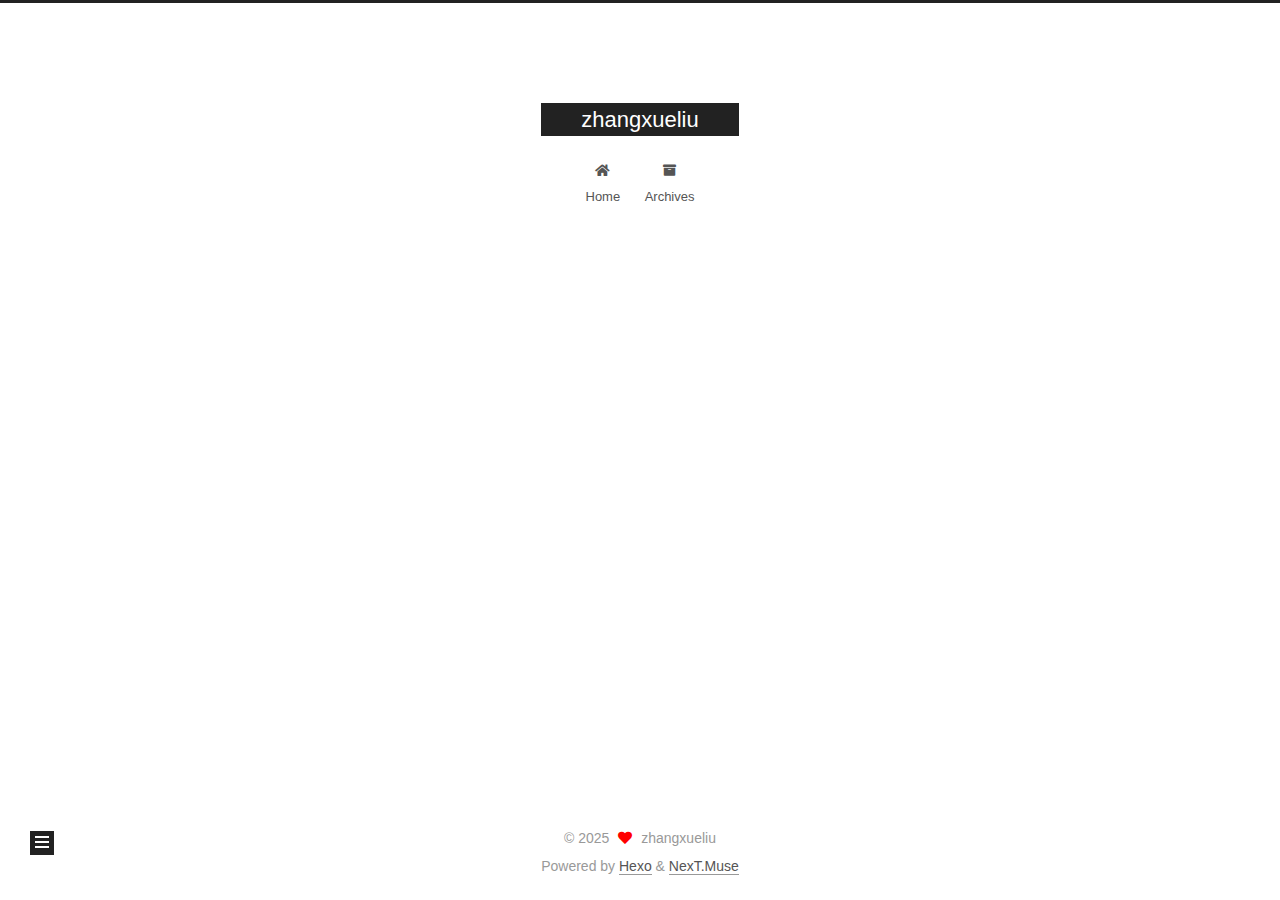
<file: about/index.html>
<!DOCTYPE html>
<html lang="en">
<head>
  <meta charset="UTF-8">
<meta name="viewport" content="width=device-width, initial-scale=1, maximum-scale=2">
<meta name="theme-color" content="#222">
<meta name="generator" content="Hexo 7.3.0">
  <link rel="apple-touch-icon" sizes="180x180" href="/images/apple-touch-icon-next.png">
  <link rel="icon" type="image/png" sizes="32x32" href="/images/favicon-32x32-next.png">
  <link rel="icon" type="image/png" sizes="16x16" href="/images/favicon-16x16-next.png">
  <link rel="mask-icon" href="/images/logo.svg" color="#222">

<link rel="stylesheet" href="/css/main.css">


<link rel="stylesheet" href="/lib/font-awesome/css/all.min.css">

<script id="hexo-configurations">
    var NexT = window.NexT || {};
    var CONFIG = {"hostname":"example.com","root":"/","scheme":"Muse","version":"7.8.0","exturl":false,"sidebar":{"position":"left","display":"post","padding":18,"offset":12,"onmobile":false},"copycode":{"enable":false,"show_result":false,"style":null},"back2top":{"enable":true,"sidebar":false,"scrollpercent":false},"bookmark":{"enable":false,"color":"#222","save":"auto"},"fancybox":false,"mediumzoom":false,"lazyload":false,"pangu":false,"comments":{"style":"tabs","active":null,"storage":true,"lazyload":false,"nav":null},"algolia":{"hits":{"per_page":10},"labels":{"input_placeholder":"Search for Posts","hits_empty":"We didn't find any results for the search: ${query}","hits_stats":"${hits} results found in ${time} ms"}},"localsearch":{"enable":false,"trigger":"auto","top_n_per_article":1,"unescape":false,"preload":false},"motion":{"enable":true,"async":false,"transition":{"post_block":"fadeIn","post_header":"slideDownIn","post_body":"slideDownIn","coll_header":"slideLeftIn","sidebar":"slideUpIn"}}};
  </script>

  <meta name="description" content="这里写关于页的正文，支持 Markdown, HTML">
<meta property="og:type" content="website">
<meta property="og:title" content="about">
<meta property="og:url" content="http://example.com/about/index.html">
<meta property="og:site_name" content="zhangxueliu">
<meta property="og:description" content="这里写关于页的正文，支持 Markdown, HTML">
<meta property="og:locale" content="en_US">
<meta property="article:published_time" content="2020-03-16T02:20:33.000Z">
<meta property="article:modified_time" content="2025-03-16T14:31:15.608Z">
<meta property="article:author" content="zhangxueliu">
<meta name="twitter:card" content="summary">

<link rel="canonical" href="http://example.com/about/">


<script id="page-configurations">
  // https://hexo.io/docs/variables.html
  CONFIG.page = {
    sidebar: "",
    isHome : false,
    isPost : false,
    lang   : 'en'
  };
</script>

  <title>about | zhangxueliu
</title>
  






  <noscript>
  <style>
  .use-motion .brand,
  .use-motion .menu-item,
  .sidebar-inner,
  .use-motion .post-block,
  .use-motion .pagination,
  .use-motion .comments,
  .use-motion .post-header,
  .use-motion .post-body,
  .use-motion .collection-header { opacity: initial; }

  .use-motion .site-title,
  .use-motion .site-subtitle {
    opacity: initial;
    top: initial;
  }

  .use-motion .logo-line-before i { left: initial; }
  .use-motion .logo-line-after i { right: initial; }
  </style>
</noscript>

</head>

<body itemscope itemtype="http://schema.org/WebPage">
  <div class="container use-motion">
    <div class="headband"></div>

    <header class="header" itemscope itemtype="http://schema.org/WPHeader">
      <div class="header-inner"><div class="site-brand-container">
  <div class="site-nav-toggle">
    <div class="toggle" aria-label="Toggle navigation bar">
      <span class="toggle-line toggle-line-first"></span>
      <span class="toggle-line toggle-line-middle"></span>
      <span class="toggle-line toggle-line-last"></span>
    </div>
  </div>

  <div class="site-meta">

    <a href="/" class="brand" rel="start">
      <span class="logo-line-before"><i></i></span>
      <h1 class="site-title">zhangxueliu</h1>
      <span class="logo-line-after"><i></i></span>
    </a>
  </div>

  <div class="site-nav-right">
    <div class="toggle popup-trigger">
    </div>
  </div>
</div>




<nav class="site-nav">
  <ul id="menu" class="main-menu menu">
        <li class="menu-item menu-item-home">

    <a href="/" rel="section"><i class="fa fa-home fa-fw"></i>Home</a>

  </li>
        <li class="menu-item menu-item-archives">

    <a href="/archives/" rel="section"><i class="fa fa-archive fa-fw"></i>Archives</a>

  </li>
  </ul>
</nav>




</div>
    </header>

    
  <div class="back-to-top">
    <i class="fa fa-arrow-up"></i>
    <span>0%</span>
  </div>


    <main class="main">
      <div class="main-inner">
        <div class="content-wrap">
          
  
  

          <div class="content page posts-expand">
            

    
    
    
    <div class="post-block" lang="en">
      <header class="post-header">

<h1 class="post-title" itemprop="name headline">about
</h1>

<div class="post-meta">
  

</div>

</header>

      
      
      
      <div class="post-body">
          <p>这里写关于页的正文，支持 Markdown, HTML</p>

      </div>
      
      
      
    </div>
    

    
    
    


          </div>
          

<script>
  window.addEventListener('tabs:register', () => {
    let { activeClass } = CONFIG.comments;
    if (CONFIG.comments.storage) {
      activeClass = localStorage.getItem('comments_active') || activeClass;
    }
    if (activeClass) {
      let activeTab = document.querySelector(`a[href="#comment-${activeClass}"]`);
      if (activeTab) {
        activeTab.click();
      }
    }
  });
  if (CONFIG.comments.storage) {
    window.addEventListener('tabs:click', event => {
      if (!event.target.matches('.tabs-comment .tab-content .tab-pane')) return;
      let commentClass = event.target.classList[1];
      localStorage.setItem('comments_active', commentClass);
    });
  }
</script>

        </div>
          
  
  <div class="toggle sidebar-toggle">
    <span class="toggle-line toggle-line-first"></span>
    <span class="toggle-line toggle-line-middle"></span>
    <span class="toggle-line toggle-line-last"></span>
  </div>

  <aside class="sidebar">
    <div class="sidebar-inner">

      <ul class="sidebar-nav motion-element">
        <li class="sidebar-nav-toc">
          Table of Contents
        </li>
        <li class="sidebar-nav-overview">
          Overview
        </li>
      </ul>

      <!--noindex-->
      <div class="post-toc-wrap sidebar-panel">
      </div>
      <!--/noindex-->

      <div class="site-overview-wrap sidebar-panel">
        <div class="site-author motion-element" itemprop="author" itemscope itemtype="http://schema.org/Person">
  <p class="site-author-name" itemprop="name">zhangxueliu</p>
  <div class="site-description" itemprop="description"></div>
</div>
<div class="site-state-wrap motion-element">
  <nav class="site-state">
      <div class="site-state-item site-state-posts">
          <a href="/archives/">
        
          <span class="site-state-item-count">2</span>
          <span class="site-state-item-name">posts</span>
        </a>
      </div>
      <div class="site-state-item site-state-categories">
        <span class="site-state-item-count">1</span>
        <span class="site-state-item-name">categories</span>
      </div>
      <div class="site-state-item site-state-tags">
        <span class="site-state-item-count">1</span>
        <span class="site-state-item-name">tags</span>
      </div>
  </nav>
</div>



      </div>

    </div>
  </aside>
  <div id="sidebar-dimmer"></div>


      </div>
    </main>

    <footer class="footer">
      <div class="footer-inner">
        

        

<div class="copyright">
  
  &copy; 
  <span itemprop="copyrightYear">2025</span>
  <span class="with-love">
    <i class="fa fa-heart"></i>
  </span>
  <span class="author" itemprop="copyrightHolder">zhangxueliu</span>
</div>
  <div class="powered-by">Powered by <a href="https://hexo.io/" class="theme-link" rel="noopener" target="_blank">Hexo</a> & <a href="https://muse.theme-next.org/" class="theme-link" rel="noopener" target="_blank">NexT.Muse</a>
  </div>

        








      </div>
    </footer>
  </div>

  
  <script src="/lib/anime.min.js"></script>
  <script src="/lib/velocity/velocity.min.js"></script>
  <script src="/lib/velocity/velocity.ui.min.js"></script>

<script src="/js/utils.js"></script>

<script src="/js/motion.js"></script>


<script src="/js/schemes/muse.js"></script>


<script src="/js/next-boot.js"></script>




  















  

  

</body>
</html>
</file>
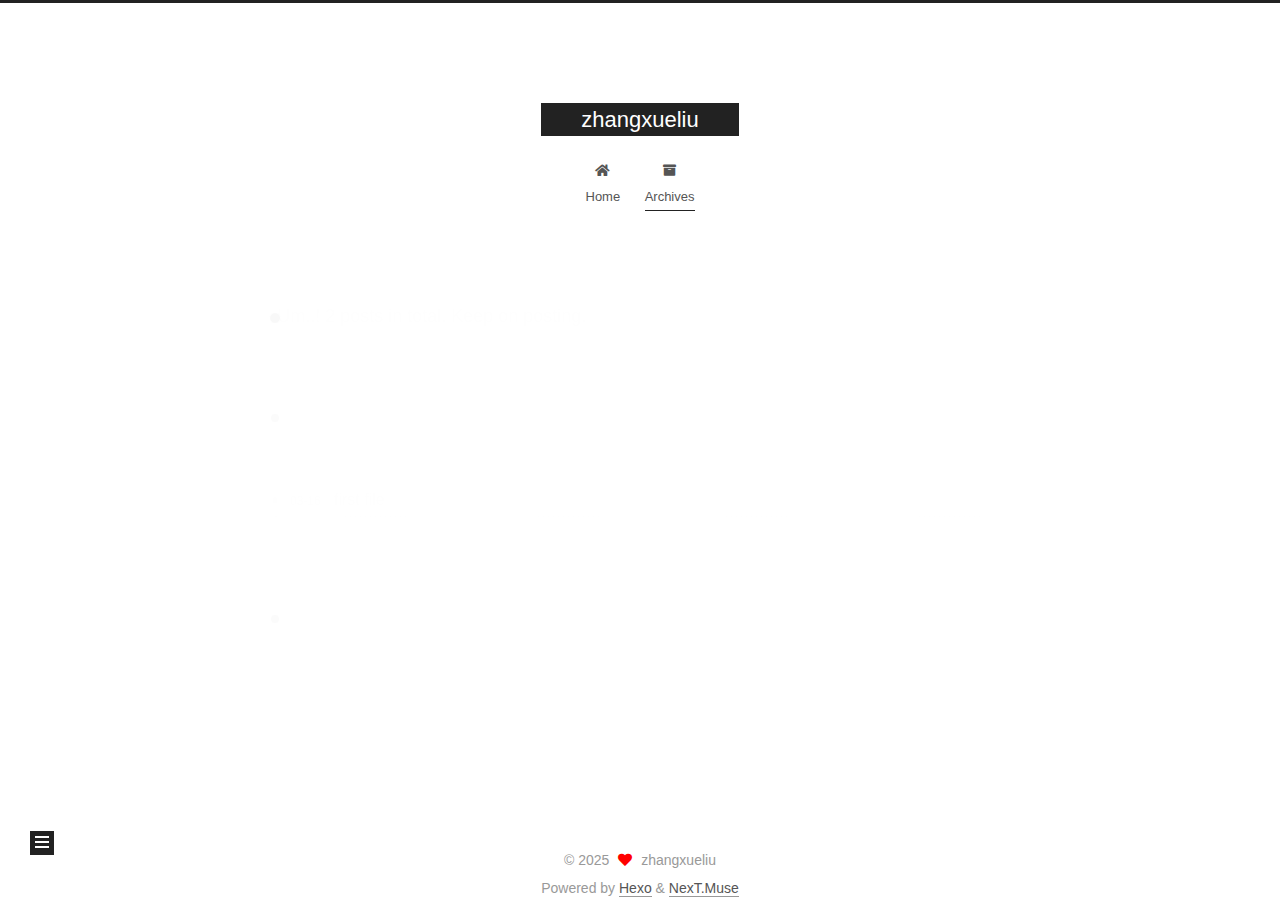
<file: archives/index.html>
<!DOCTYPE html>
<html lang="en">
<head>
  <meta charset="UTF-8">
<meta name="viewport" content="width=device-width, initial-scale=1, maximum-scale=2">
<meta name="theme-color" content="#222">
<meta name="generator" content="Hexo 7.3.0">
  <link rel="apple-touch-icon" sizes="180x180" href="/images/apple-touch-icon-next.png">
  <link rel="icon" type="image/png" sizes="32x32" href="/images/favicon-32x32-next.png">
  <link rel="icon" type="image/png" sizes="16x16" href="/images/favicon-16x16-next.png">
  <link rel="mask-icon" href="/images/logo.svg" color="#222">

<link rel="stylesheet" href="/css/main.css">


<link rel="stylesheet" href="/lib/font-awesome/css/all.min.css">

<script id="hexo-configurations">
    var NexT = window.NexT || {};
    var CONFIG = {"hostname":"example.com","root":"/","scheme":"Muse","version":"7.8.0","exturl":false,"sidebar":{"position":"left","display":"post","padding":18,"offset":12,"onmobile":false},"copycode":{"enable":false,"show_result":false,"style":null},"back2top":{"enable":true,"sidebar":false,"scrollpercent":false},"bookmark":{"enable":false,"color":"#222","save":"auto"},"fancybox":false,"mediumzoom":false,"lazyload":false,"pangu":false,"comments":{"style":"tabs","active":null,"storage":true,"lazyload":false,"nav":null},"algolia":{"hits":{"per_page":10},"labels":{"input_placeholder":"Search for Posts","hits_empty":"We didn't find any results for the search: ${query}","hits_stats":"${hits} results found in ${time} ms"}},"localsearch":{"enable":false,"trigger":"auto","top_n_per_article":1,"unescape":false,"preload":false},"motion":{"enable":true,"async":false,"transition":{"post_block":"fadeIn","post_header":"slideDownIn","post_body":"slideDownIn","coll_header":"slideLeftIn","sidebar":"slideUpIn"}}};
  </script>

  <meta property="og:type" content="website">
<meta property="og:title" content="zhangxueliu">
<meta property="og:url" content="http://example.com/archives/index.html">
<meta property="og:site_name" content="zhangxueliu">
<meta property="og:locale" content="en_US">
<meta property="article:author" content="zhangxueliu">
<meta name="twitter:card" content="summary">

<link rel="canonical" href="http://example.com/archives/">


<script id="page-configurations">
  // https://hexo.io/docs/variables.html
  CONFIG.page = {
    sidebar: "",
    isHome : false,
    isPost : false,
    lang   : 'en'
  };
</script>

  <title>Archive | zhangxueliu</title>
  






  <noscript>
  <style>
  .use-motion .brand,
  .use-motion .menu-item,
  .sidebar-inner,
  .use-motion .post-block,
  .use-motion .pagination,
  .use-motion .comments,
  .use-motion .post-header,
  .use-motion .post-body,
  .use-motion .collection-header { opacity: initial; }

  .use-motion .site-title,
  .use-motion .site-subtitle {
    opacity: initial;
    top: initial;
  }

  .use-motion .logo-line-before i { left: initial; }
  .use-motion .logo-line-after i { right: initial; }
  </style>
</noscript>

</head>

<body itemscope itemtype="http://schema.org/WebPage">
  <div class="container use-motion">
    <div class="headband"></div>

    <header class="header" itemscope itemtype="http://schema.org/WPHeader">
      <div class="header-inner"><div class="site-brand-container">
  <div class="site-nav-toggle">
    <div class="toggle" aria-label="Toggle navigation bar">
      <span class="toggle-line toggle-line-first"></span>
      <span class="toggle-line toggle-line-middle"></span>
      <span class="toggle-line toggle-line-last"></span>
    </div>
  </div>

  <div class="site-meta">

    <a href="/" class="brand" rel="start">
      <span class="logo-line-before"><i></i></span>
      <h1 class="site-title">zhangxueliu</h1>
      <span class="logo-line-after"><i></i></span>
    </a>
  </div>

  <div class="site-nav-right">
    <div class="toggle popup-trigger">
    </div>
  </div>
</div>




<nav class="site-nav">
  <ul id="menu" class="main-menu menu">
        <li class="menu-item menu-item-home">

    <a href="/" rel="section"><i class="fa fa-home fa-fw"></i>Home</a>

  </li>
        <li class="menu-item menu-item-archives">

    <a href="/archives/" rel="section"><i class="fa fa-archive fa-fw"></i>Archives</a>

  </li>
  </ul>
</nav>




</div>
    </header>

    
  <div class="back-to-top">
    <i class="fa fa-arrow-up"></i>
    <span>0%</span>
  </div>


    <main class="main">
      <div class="main-inner">
        <div class="content-wrap">
          

          <div class="content archive">
            

  
  
  
  <div class="post-block">
    <div class="posts-collapse">
      <div class="collection-title">
        <span class="collection-header">Um..! 2 posts in total. Keep on posting.</span>
      </div>

      
    <div class="collection-year">
      <span class="collection-header">2025</span>
    </div>

  <article itemscope itemtype="http://schema.org/Article">
    <header class="post-header">

      <div class="post-meta">
        <time itemprop="dateCreated"
              datetime="2025-03-16T20:00:02+08:00"
              content="2025-03-16">
          03-16
        </time>
      </div>

      <div class="post-title">
          <a class="post-title-link" href="/2025/03/16/firstfile/" itemprop="url">
            <span itemprop="name">first file</span>
          </a>
      </div>

    </header>
  </article>
    <div class="collection-year">
      <span class="collection-header">2021</span>
    </div>

  <article itemscope itemtype="http://schema.org/Article">
    <header class="post-header">

      <div class="post-meta">
        <time itemprop="dateCreated"
              datetime="2021-06-10T16:35:20+08:00"
              content="2021-06-10">
          06-10
        </time>
      </div>

      <div class="post-title">
          <a class="post-title-link" href="/2021/06/10/resume/" itemprop="url">
            <span itemprop="name">��������</span>
          </a>
      </div>

    </header>
  </article>


    </div>
  </div>
  
  
  

  



          </div>
          

<script>
  window.addEventListener('tabs:register', () => {
    let { activeClass } = CONFIG.comments;
    if (CONFIG.comments.storage) {
      activeClass = localStorage.getItem('comments_active') || activeClass;
    }
    if (activeClass) {
      let activeTab = document.querySelector(`a[href="#comment-${activeClass}"]`);
      if (activeTab) {
        activeTab.click();
      }
    }
  });
  if (CONFIG.comments.storage) {
    window.addEventListener('tabs:click', event => {
      if (!event.target.matches('.tabs-comment .tab-content .tab-pane')) return;
      let commentClass = event.target.classList[1];
      localStorage.setItem('comments_active', commentClass);
    });
  }
</script>

        </div>
          
  
  <div class="toggle sidebar-toggle">
    <span class="toggle-line toggle-line-first"></span>
    <span class="toggle-line toggle-line-middle"></span>
    <span class="toggle-line toggle-line-last"></span>
  </div>

  <aside class="sidebar">
    <div class="sidebar-inner">

      <ul class="sidebar-nav motion-element">
        <li class="sidebar-nav-toc">
          Table of Contents
        </li>
        <li class="sidebar-nav-overview">
          Overview
        </li>
      </ul>

      <!--noindex-->
      <div class="post-toc-wrap sidebar-panel">
      </div>
      <!--/noindex-->

      <div class="site-overview-wrap sidebar-panel">
        <div class="site-author motion-element" itemprop="author" itemscope itemtype="http://schema.org/Person">
  <p class="site-author-name" itemprop="name">zhangxueliu</p>
  <div class="site-description" itemprop="description"></div>
</div>
<div class="site-state-wrap motion-element">
  <nav class="site-state">
      <div class="site-state-item site-state-posts">
          <a href="/archives/">
        
          <span class="site-state-item-count">2</span>
          <span class="site-state-item-name">posts</span>
        </a>
      </div>
      <div class="site-state-item site-state-categories">
        <span class="site-state-item-count">1</span>
        <span class="site-state-item-name">categories</span>
      </div>
      <div class="site-state-item site-state-tags">
        <span class="site-state-item-count">1</span>
        <span class="site-state-item-name">tags</span>
      </div>
  </nav>
</div>



      </div>

    </div>
  </aside>
  <div id="sidebar-dimmer"></div>


      </div>
    </main>

    <footer class="footer">
      <div class="footer-inner">
        

        

<div class="copyright">
  
  &copy; 
  <span itemprop="copyrightYear">2025</span>
  <span class="with-love">
    <i class="fa fa-heart"></i>
  </span>
  <span class="author" itemprop="copyrightHolder">zhangxueliu</span>
</div>
  <div class="powered-by">Powered by <a href="https://hexo.io/" class="theme-link" rel="noopener" target="_blank">Hexo</a> & <a href="https://muse.theme-next.org/" class="theme-link" rel="noopener" target="_blank">NexT.Muse</a>
  </div>

        








      </div>
    </footer>
  </div>

  
  <script src="/lib/anime.min.js"></script>
  <script src="/lib/velocity/velocity.min.js"></script>
  <script src="/lib/velocity/velocity.ui.min.js"></script>

<script src="/js/utils.js"></script>

<script src="/js/motion.js"></script>


<script src="/js/schemes/muse.js"></script>


<script src="/js/next-boot.js"></script>




  















  

  

</body>
</html>
</file>
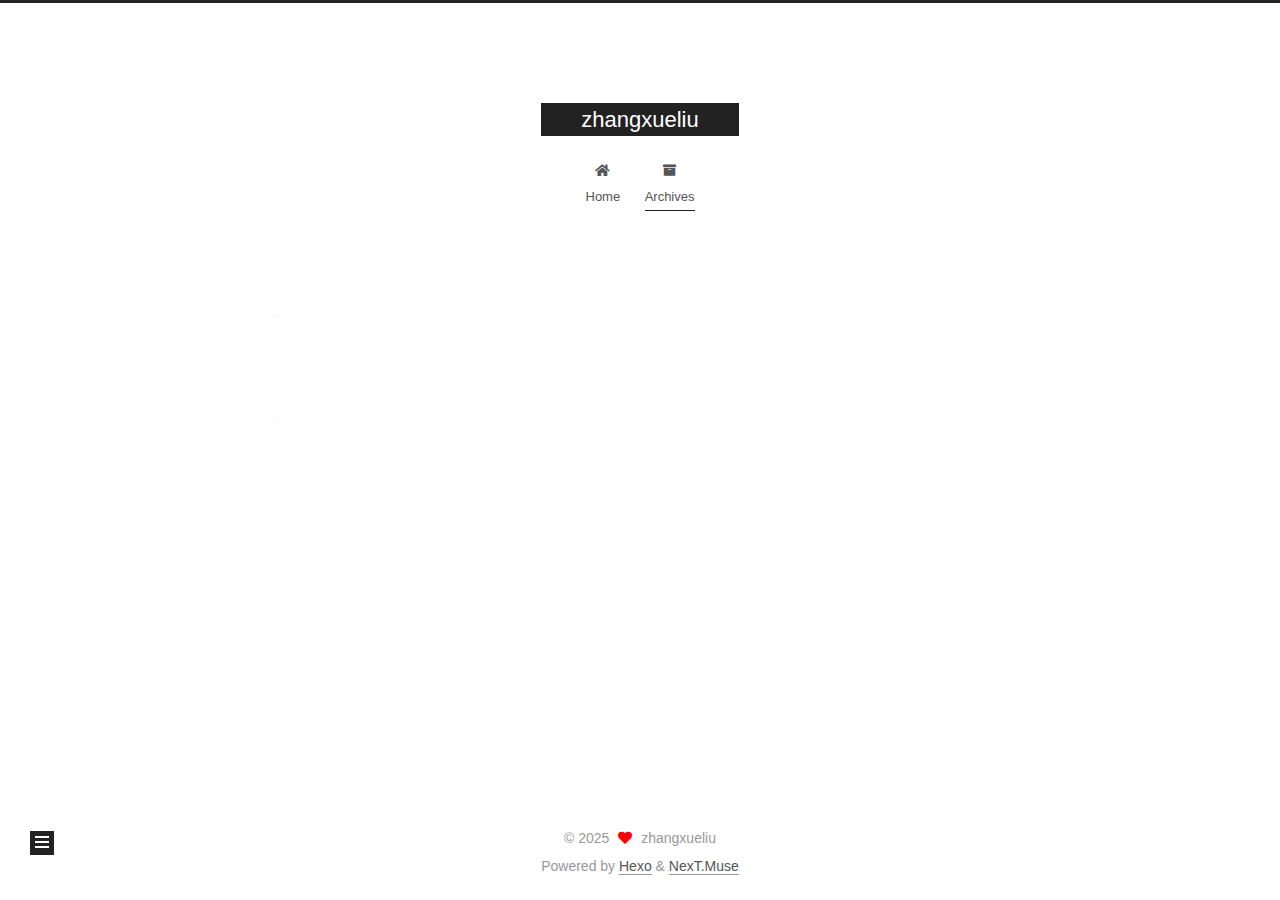
<file: archives/2021/index.html>
<!DOCTYPE html>
<html lang="en">
<head>
  <meta charset="UTF-8">
<meta name="viewport" content="width=device-width, initial-scale=1, maximum-scale=2">
<meta name="theme-color" content="#222">
<meta name="generator" content="Hexo 7.3.0">
  <link rel="apple-touch-icon" sizes="180x180" href="/images/apple-touch-icon-next.png">
  <link rel="icon" type="image/png" sizes="32x32" href="/images/favicon-32x32-next.png">
  <link rel="icon" type="image/png" sizes="16x16" href="/images/favicon-16x16-next.png">
  <link rel="mask-icon" href="/images/logo.svg" color="#222">

<link rel="stylesheet" href="/css/main.css">


<link rel="stylesheet" href="/lib/font-awesome/css/all.min.css">

<script id="hexo-configurations">
    var NexT = window.NexT || {};
    var CONFIG = {"hostname":"example.com","root":"/","scheme":"Muse","version":"7.8.0","exturl":false,"sidebar":{"position":"left","display":"post","padding":18,"offset":12,"onmobile":false},"copycode":{"enable":false,"show_result":false,"style":null},"back2top":{"enable":true,"sidebar":false,"scrollpercent":false},"bookmark":{"enable":false,"color":"#222","save":"auto"},"fancybox":false,"mediumzoom":false,"lazyload":false,"pangu":false,"comments":{"style":"tabs","active":null,"storage":true,"lazyload":false,"nav":null},"algolia":{"hits":{"per_page":10},"labels":{"input_placeholder":"Search for Posts","hits_empty":"We didn't find any results for the search: ${query}","hits_stats":"${hits} results found in ${time} ms"}},"localsearch":{"enable":false,"trigger":"auto","top_n_per_article":1,"unescape":false,"preload":false},"motion":{"enable":true,"async":false,"transition":{"post_block":"fadeIn","post_header":"slideDownIn","post_body":"slideDownIn","coll_header":"slideLeftIn","sidebar":"slideUpIn"}}};
  </script>

  <meta property="og:type" content="website">
<meta property="og:title" content="zhangxueliu">
<meta property="og:url" content="http://example.com/archives/2021/index.html">
<meta property="og:site_name" content="zhangxueliu">
<meta property="og:locale" content="en_US">
<meta property="article:author" content="zhangxueliu">
<meta name="twitter:card" content="summary">

<link rel="canonical" href="http://example.com/archives/2021/">


<script id="page-configurations">
  // https://hexo.io/docs/variables.html
  CONFIG.page = {
    sidebar: "",
    isHome : false,
    isPost : false,
    lang   : 'en'
  };
</script>

  <title>Archive | zhangxueliu</title>
  






  <noscript>
  <style>
  .use-motion .brand,
  .use-motion .menu-item,
  .sidebar-inner,
  .use-motion .post-block,
  .use-motion .pagination,
  .use-motion .comments,
  .use-motion .post-header,
  .use-motion .post-body,
  .use-motion .collection-header { opacity: initial; }

  .use-motion .site-title,
  .use-motion .site-subtitle {
    opacity: initial;
    top: initial;
  }

  .use-motion .logo-line-before i { left: initial; }
  .use-motion .logo-line-after i { right: initial; }
  </style>
</noscript>

</head>

<body itemscope itemtype="http://schema.org/WebPage">
  <div class="container use-motion">
    <div class="headband"></div>

    <header class="header" itemscope itemtype="http://schema.org/WPHeader">
      <div class="header-inner"><div class="site-brand-container">
  <div class="site-nav-toggle">
    <div class="toggle" aria-label="Toggle navigation bar">
      <span class="toggle-line toggle-line-first"></span>
      <span class="toggle-line toggle-line-middle"></span>
      <span class="toggle-line toggle-line-last"></span>
    </div>
  </div>

  <div class="site-meta">

    <a href="/" class="brand" rel="start">
      <span class="logo-line-before"><i></i></span>
      <h1 class="site-title">zhangxueliu</h1>
      <span class="logo-line-after"><i></i></span>
    </a>
  </div>

  <div class="site-nav-right">
    <div class="toggle popup-trigger">
    </div>
  </div>
</div>




<nav class="site-nav">
  <ul id="menu" class="main-menu menu">
        <li class="menu-item menu-item-home">

    <a href="/" rel="section"><i class="fa fa-home fa-fw"></i>Home</a>

  </li>
        <li class="menu-item menu-item-archives">

    <a href="/archives/" rel="section"><i class="fa fa-archive fa-fw"></i>Archives</a>

  </li>
  </ul>
</nav>




</div>
    </header>

    
  <div class="back-to-top">
    <i class="fa fa-arrow-up"></i>
    <span>0%</span>
  </div>


    <main class="main">
      <div class="main-inner">
        <div class="content-wrap">
          

          <div class="content archive">
            

  
  
  
  <div class="post-block">
    <div class="posts-collapse">
      <div class="collection-title">
        <span class="collection-header">Um..! 2 posts in total. Keep on posting.</span>
      </div>

      
    <div class="collection-year">
      <span class="collection-header">2021</span>
    </div>

  <article itemscope itemtype="http://schema.org/Article">
    <header class="post-header">

      <div class="post-meta">
        <time itemprop="dateCreated"
              datetime="2021-06-10T16:35:20+08:00"
              content="2021-06-10">
          06-10
        </time>
      </div>

      <div class="post-title">
          <a class="post-title-link" href="/2021/06/10/resume/" itemprop="url">
            <span itemprop="name">��������</span>
          </a>
      </div>

    </header>
  </article>


    </div>
  </div>
  
  
  

  



          </div>
          

<script>
  window.addEventListener('tabs:register', () => {
    let { activeClass } = CONFIG.comments;
    if (CONFIG.comments.storage) {
      activeClass = localStorage.getItem('comments_active') || activeClass;
    }
    if (activeClass) {
      let activeTab = document.querySelector(`a[href="#comment-${activeClass}"]`);
      if (activeTab) {
        activeTab.click();
      }
    }
  });
  if (CONFIG.comments.storage) {
    window.addEventListener('tabs:click', event => {
      if (!event.target.matches('.tabs-comment .tab-content .tab-pane')) return;
      let commentClass = event.target.classList[1];
      localStorage.setItem('comments_active', commentClass);
    });
  }
</script>

        </div>
          
  
  <div class="toggle sidebar-toggle">
    <span class="toggle-line toggle-line-first"></span>
    <span class="toggle-line toggle-line-middle"></span>
    <span class="toggle-line toggle-line-last"></span>
  </div>

  <aside class="sidebar">
    <div class="sidebar-inner">

      <ul class="sidebar-nav motion-element">
        <li class="sidebar-nav-toc">
          Table of Contents
        </li>
        <li class="sidebar-nav-overview">
          Overview
        </li>
      </ul>

      <!--noindex-->
      <div class="post-toc-wrap sidebar-panel">
      </div>
      <!--/noindex-->

      <div class="site-overview-wrap sidebar-panel">
        <div class="site-author motion-element" itemprop="author" itemscope itemtype="http://schema.org/Person">
  <p class="site-author-name" itemprop="name">zhangxueliu</p>
  <div class="site-description" itemprop="description"></div>
</div>
<div class="site-state-wrap motion-element">
  <nav class="site-state">
      <div class="site-state-item site-state-posts">
          <a href="/archives/">
        
          <span class="site-state-item-count">2</span>
          <span class="site-state-item-name">posts</span>
        </a>
      </div>
      <div class="site-state-item site-state-categories">
        <span class="site-state-item-count">1</span>
        <span class="site-state-item-name">categories</span>
      </div>
      <div class="site-state-item site-state-tags">
        <span class="site-state-item-count">1</span>
        <span class="site-state-item-name">tags</span>
      </div>
  </nav>
</div>



      </div>

    </div>
  </aside>
  <div id="sidebar-dimmer"></div>


      </div>
    </main>

    <footer class="footer">
      <div class="footer-inner">
        

        

<div class="copyright">
  
  &copy; 
  <span itemprop="copyrightYear">2025</span>
  <span class="with-love">
    <i class="fa fa-heart"></i>
  </span>
  <span class="author" itemprop="copyrightHolder">zhangxueliu</span>
</div>
  <div class="powered-by">Powered by <a href="https://hexo.io/" class="theme-link" rel="noopener" target="_blank">Hexo</a> & <a href="https://muse.theme-next.org/" class="theme-link" rel="noopener" target="_blank">NexT.Muse</a>
  </div>

        








      </div>
    </footer>
  </div>

  
  <script src="/lib/anime.min.js"></script>
  <script src="/lib/velocity/velocity.min.js"></script>
  <script src="/lib/velocity/velocity.ui.min.js"></script>

<script src="/js/utils.js"></script>

<script src="/js/motion.js"></script>


<script src="/js/schemes/muse.js"></script>


<script src="/js/next-boot.js"></script>




  















  

  

</body>
</html>
</file>
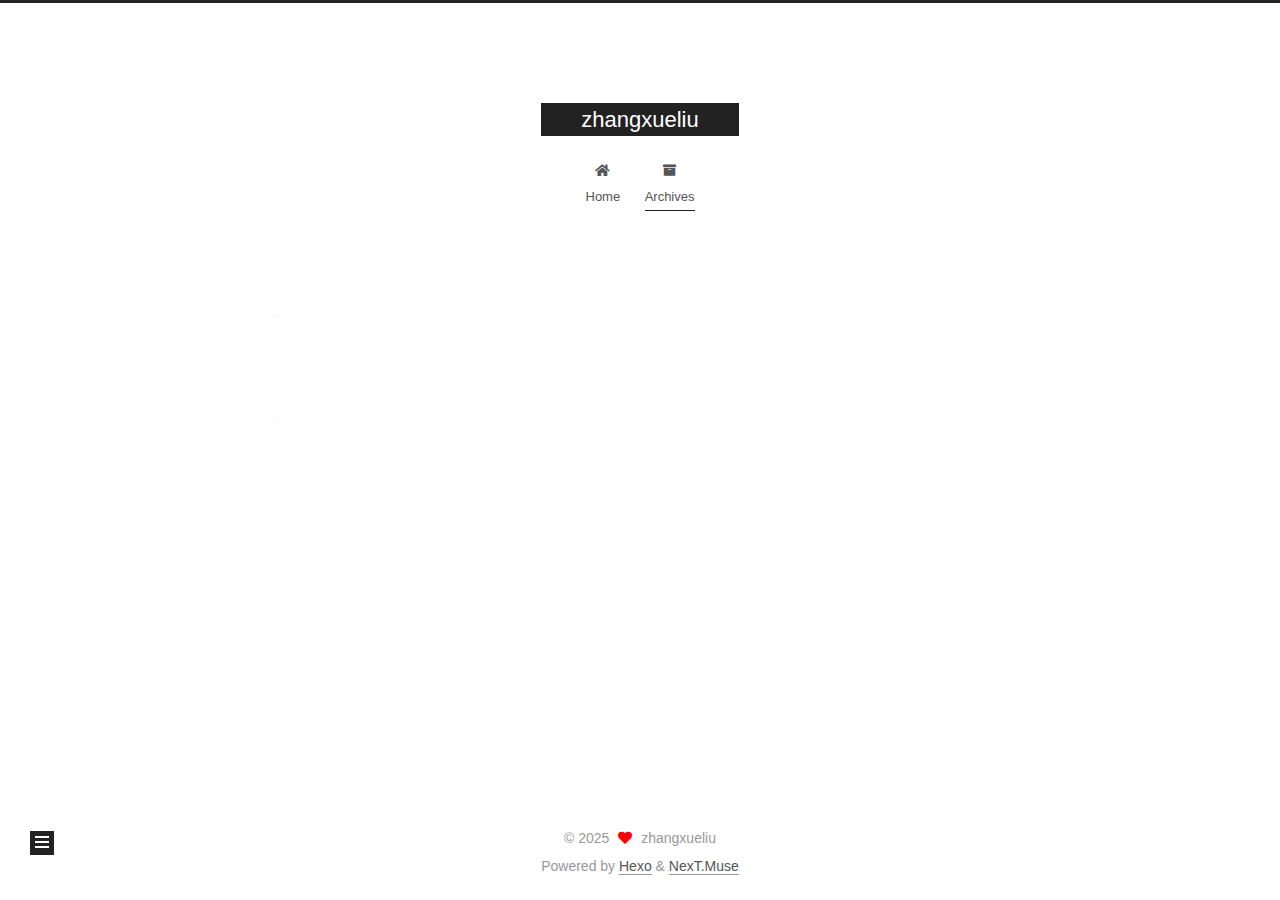
<file: archives/2025/index.html>
<!DOCTYPE html>
<html lang="en">
<head>
  <meta charset="UTF-8">
<meta name="viewport" content="width=device-width, initial-scale=1, maximum-scale=2">
<meta name="theme-color" content="#222">
<meta name="generator" content="Hexo 7.3.0">
  <link rel="apple-touch-icon" sizes="180x180" href="/images/apple-touch-icon-next.png">
  <link rel="icon" type="image/png" sizes="32x32" href="/images/favicon-32x32-next.png">
  <link rel="icon" type="image/png" sizes="16x16" href="/images/favicon-16x16-next.png">
  <link rel="mask-icon" href="/images/logo.svg" color="#222">

<link rel="stylesheet" href="/css/main.css">


<link rel="stylesheet" href="/lib/font-awesome/css/all.min.css">

<script id="hexo-configurations">
    var NexT = window.NexT || {};
    var CONFIG = {"hostname":"example.com","root":"/","scheme":"Muse","version":"7.8.0","exturl":false,"sidebar":{"position":"left","display":"post","padding":18,"offset":12,"onmobile":false},"copycode":{"enable":false,"show_result":false,"style":null},"back2top":{"enable":true,"sidebar":false,"scrollpercent":false},"bookmark":{"enable":false,"color":"#222","save":"auto"},"fancybox":false,"mediumzoom":false,"lazyload":false,"pangu":false,"comments":{"style":"tabs","active":null,"storage":true,"lazyload":false,"nav":null},"algolia":{"hits":{"per_page":10},"labels":{"input_placeholder":"Search for Posts","hits_empty":"We didn't find any results for the search: ${query}","hits_stats":"${hits} results found in ${time} ms"}},"localsearch":{"enable":false,"trigger":"auto","top_n_per_article":1,"unescape":false,"preload":false},"motion":{"enable":true,"async":false,"transition":{"post_block":"fadeIn","post_header":"slideDownIn","post_body":"slideDownIn","coll_header":"slideLeftIn","sidebar":"slideUpIn"}}};
  </script>

  <meta property="og:type" content="website">
<meta property="og:title" content="zhangxueliu">
<meta property="og:url" content="http://example.com/archives/2025/index.html">
<meta property="og:site_name" content="zhangxueliu">
<meta property="og:locale" content="en_US">
<meta property="article:author" content="zhangxueliu">
<meta name="twitter:card" content="summary">

<link rel="canonical" href="http://example.com/archives/2025/">


<script id="page-configurations">
  // https://hexo.io/docs/variables.html
  CONFIG.page = {
    sidebar: "",
    isHome : false,
    isPost : false,
    lang   : 'en'
  };
</script>

  <title>Archive | zhangxueliu</title>
  






  <noscript>
  <style>
  .use-motion .brand,
  .use-motion .menu-item,
  .sidebar-inner,
  .use-motion .post-block,
  .use-motion .pagination,
  .use-motion .comments,
  .use-motion .post-header,
  .use-motion .post-body,
  .use-motion .collection-header { opacity: initial; }

  .use-motion .site-title,
  .use-motion .site-subtitle {
    opacity: initial;
    top: initial;
  }

  .use-motion .logo-line-before i { left: initial; }
  .use-motion .logo-line-after i { right: initial; }
  </style>
</noscript>

</head>

<body itemscope itemtype="http://schema.org/WebPage">
  <div class="container use-motion">
    <div class="headband"></div>

    <header class="header" itemscope itemtype="http://schema.org/WPHeader">
      <div class="header-inner"><div class="site-brand-container">
  <div class="site-nav-toggle">
    <div class="toggle" aria-label="Toggle navigation bar">
      <span class="toggle-line toggle-line-first"></span>
      <span class="toggle-line toggle-line-middle"></span>
      <span class="toggle-line toggle-line-last"></span>
    </div>
  </div>

  <div class="site-meta">

    <a href="/" class="brand" rel="start">
      <span class="logo-line-before"><i></i></span>
      <h1 class="site-title">zhangxueliu</h1>
      <span class="logo-line-after"><i></i></span>
    </a>
  </div>

  <div class="site-nav-right">
    <div class="toggle popup-trigger">
    </div>
  </div>
</div>




<nav class="site-nav">
  <ul id="menu" class="main-menu menu">
        <li class="menu-item menu-item-home">

    <a href="/" rel="section"><i class="fa fa-home fa-fw"></i>Home</a>

  </li>
        <li class="menu-item menu-item-archives">

    <a href="/archives/" rel="section"><i class="fa fa-archive fa-fw"></i>Archives</a>

  </li>
  </ul>
</nav>




</div>
    </header>

    
  <div class="back-to-top">
    <i class="fa fa-arrow-up"></i>
    <span>0%</span>
  </div>


    <main class="main">
      <div class="main-inner">
        <div class="content-wrap">
          

          <div class="content archive">
            

  
  
  
  <div class="post-block">
    <div class="posts-collapse">
      <div class="collection-title">
        <span class="collection-header">Um..! 2 posts in total. Keep on posting.</span>
      </div>

      
    <div class="collection-year">
      <span class="collection-header">2025</span>
    </div>

  <article itemscope itemtype="http://schema.org/Article">
    <header class="post-header">

      <div class="post-meta">
        <time itemprop="dateCreated"
              datetime="2025-03-16T20:00:02+08:00"
              content="2025-03-16">
          03-16
        </time>
      </div>

      <div class="post-title">
          <a class="post-title-link" href="/2025/03/16/firstfile/" itemprop="url">
            <span itemprop="name">first file</span>
          </a>
      </div>

    </header>
  </article>


    </div>
  </div>
  
  
  

  



          </div>
          

<script>
  window.addEventListener('tabs:register', () => {
    let { activeClass } = CONFIG.comments;
    if (CONFIG.comments.storage) {
      activeClass = localStorage.getItem('comments_active') || activeClass;
    }
    if (activeClass) {
      let activeTab = document.querySelector(`a[href="#comment-${activeClass}"]`);
      if (activeTab) {
        activeTab.click();
      }
    }
  });
  if (CONFIG.comments.storage) {
    window.addEventListener('tabs:click', event => {
      if (!event.target.matches('.tabs-comment .tab-content .tab-pane')) return;
      let commentClass = event.target.classList[1];
      localStorage.setItem('comments_active', commentClass);
    });
  }
</script>

        </div>
          
  
  <div class="toggle sidebar-toggle">
    <span class="toggle-line toggle-line-first"></span>
    <span class="toggle-line toggle-line-middle"></span>
    <span class="toggle-line toggle-line-last"></span>
  </div>

  <aside class="sidebar">
    <div class="sidebar-inner">

      <ul class="sidebar-nav motion-element">
        <li class="sidebar-nav-toc">
          Table of Contents
        </li>
        <li class="sidebar-nav-overview">
          Overview
        </li>
      </ul>

      <!--noindex-->
      <div class="post-toc-wrap sidebar-panel">
      </div>
      <!--/noindex-->

      <div class="site-overview-wrap sidebar-panel">
        <div class="site-author motion-element" itemprop="author" itemscope itemtype="http://schema.org/Person">
  <p class="site-author-name" itemprop="name">zhangxueliu</p>
  <div class="site-description" itemprop="description"></div>
</div>
<div class="site-state-wrap motion-element">
  <nav class="site-state">
      <div class="site-state-item site-state-posts">
          <a href="/archives/">
        
          <span class="site-state-item-count">2</span>
          <span class="site-state-item-name">posts</span>
        </a>
      </div>
      <div class="site-state-item site-state-categories">
        <span class="site-state-item-count">1</span>
        <span class="site-state-item-name">categories</span>
      </div>
      <div class="site-state-item site-state-tags">
        <span class="site-state-item-count">1</span>
        <span class="site-state-item-name">tags</span>
      </div>
  </nav>
</div>



      </div>

    </div>
  </aside>
  <div id="sidebar-dimmer"></div>


      </div>
    </main>

    <footer class="footer">
      <div class="footer-inner">
        

        

<div class="copyright">
  
  &copy; 
  <span itemprop="copyrightYear">2025</span>
  <span class="with-love">
    <i class="fa fa-heart"></i>
  </span>
  <span class="author" itemprop="copyrightHolder">zhangxueliu</span>
</div>
  <div class="powered-by">Powered by <a href="https://hexo.io/" class="theme-link" rel="noopener" target="_blank">Hexo</a> & <a href="https://muse.theme-next.org/" class="theme-link" rel="noopener" target="_blank">NexT.Muse</a>
  </div>

        








      </div>
    </footer>
  </div>

  
  <script src="/lib/anime.min.js"></script>
  <script src="/lib/velocity/velocity.min.js"></script>
  <script src="/lib/velocity/velocity.ui.min.js"></script>

<script src="/js/utils.js"></script>

<script src="/js/motion.js"></script>


<script src="/js/schemes/muse.js"></script>


<script src="/js/next-boot.js"></script>




  















  

  

</body>
</html>
</file>
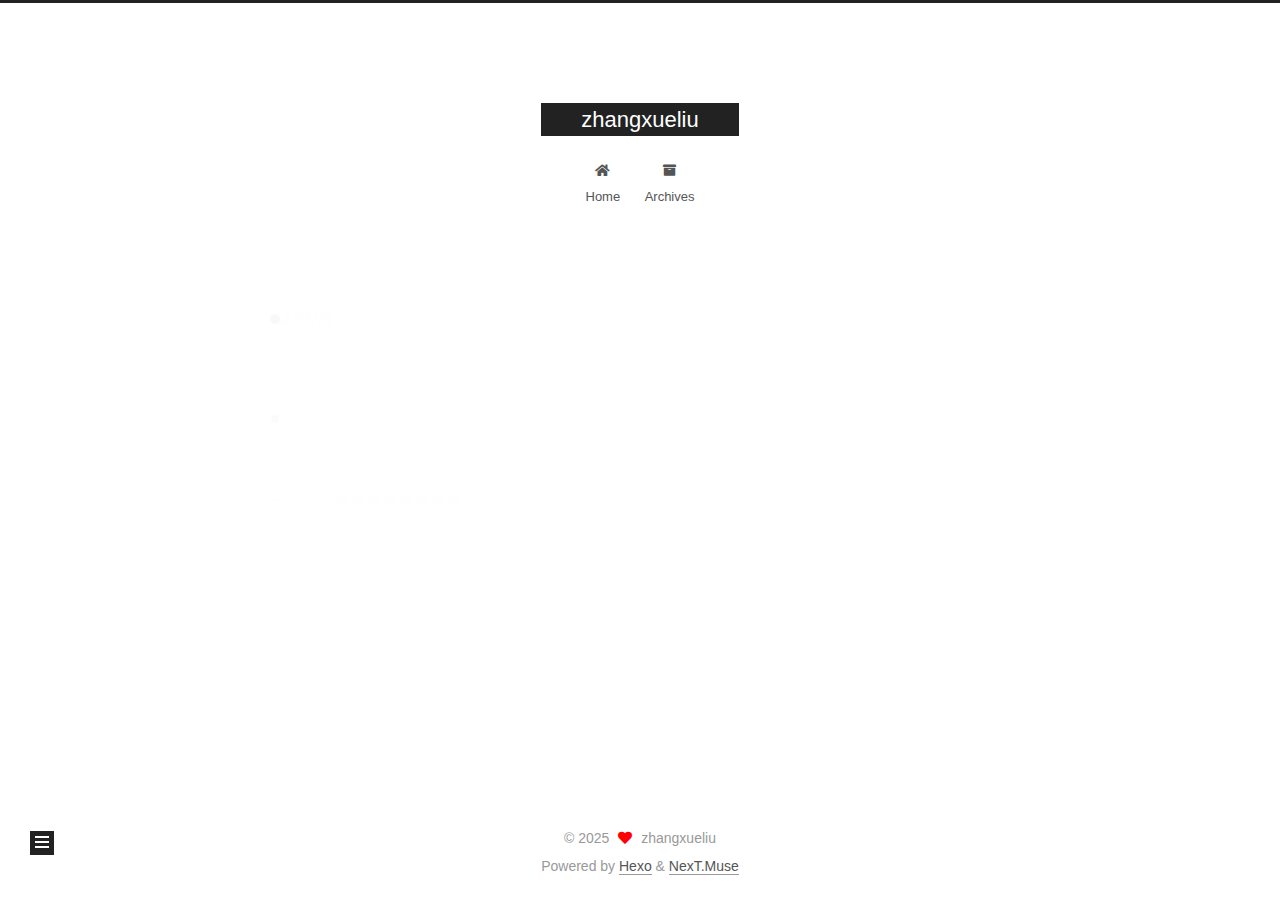
<file: categories/Java/index.html>
<!DOCTYPE html>
<html lang="en">
<head>
  <meta charset="UTF-8">
<meta name="viewport" content="width=device-width, initial-scale=1, maximum-scale=2">
<meta name="theme-color" content="#222">
<meta name="generator" content="Hexo 7.3.0">
  <link rel="apple-touch-icon" sizes="180x180" href="/images/apple-touch-icon-next.png">
  <link rel="icon" type="image/png" sizes="32x32" href="/images/favicon-32x32-next.png">
  <link rel="icon" type="image/png" sizes="16x16" href="/images/favicon-16x16-next.png">
  <link rel="mask-icon" href="/images/logo.svg" color="#222">

<link rel="stylesheet" href="/css/main.css">


<link rel="stylesheet" href="/lib/font-awesome/css/all.min.css">

<script id="hexo-configurations">
    var NexT = window.NexT || {};
    var CONFIG = {"hostname":"example.com","root":"/","scheme":"Muse","version":"7.8.0","exturl":false,"sidebar":{"position":"left","display":"post","padding":18,"offset":12,"onmobile":false},"copycode":{"enable":false,"show_result":false,"style":null},"back2top":{"enable":true,"sidebar":false,"scrollpercent":false},"bookmark":{"enable":false,"color":"#222","save":"auto"},"fancybox":false,"mediumzoom":false,"lazyload":false,"pangu":false,"comments":{"style":"tabs","active":null,"storage":true,"lazyload":false,"nav":null},"algolia":{"hits":{"per_page":10},"labels":{"input_placeholder":"Search for Posts","hits_empty":"We didn't find any results for the search: ${query}","hits_stats":"${hits} results found in ${time} ms"}},"localsearch":{"enable":false,"trigger":"auto","top_n_per_article":1,"unescape":false,"preload":false},"motion":{"enable":true,"async":false,"transition":{"post_block":"fadeIn","post_header":"slideDownIn","post_body":"slideDownIn","coll_header":"slideLeftIn","sidebar":"slideUpIn"}}};
  </script>

  <meta property="og:type" content="website">
<meta property="og:title" content="zhangxueliu">
<meta property="og:url" content="http://example.com/categories/Java/index.html">
<meta property="og:site_name" content="zhangxueliu">
<meta property="og:locale" content="en_US">
<meta property="article:author" content="zhangxueliu">
<meta name="twitter:card" content="summary">

<link rel="canonical" href="http://example.com/categories/Java/">


<script id="page-configurations">
  // https://hexo.io/docs/variables.html
  CONFIG.page = {
    sidebar: "",
    isHome : false,
    isPost : false,
    lang   : 'en'
  };
</script>

  <title>Category: Java | zhangxueliu</title>
  






  <noscript>
  <style>
  .use-motion .brand,
  .use-motion .menu-item,
  .sidebar-inner,
  .use-motion .post-block,
  .use-motion .pagination,
  .use-motion .comments,
  .use-motion .post-header,
  .use-motion .post-body,
  .use-motion .collection-header { opacity: initial; }

  .use-motion .site-title,
  .use-motion .site-subtitle {
    opacity: initial;
    top: initial;
  }

  .use-motion .logo-line-before i { left: initial; }
  .use-motion .logo-line-after i { right: initial; }
  </style>
</noscript>

</head>

<body itemscope itemtype="http://schema.org/WebPage">
  <div class="container use-motion">
    <div class="headband"></div>

    <header class="header" itemscope itemtype="http://schema.org/WPHeader">
      <div class="header-inner"><div class="site-brand-container">
  <div class="site-nav-toggle">
    <div class="toggle" aria-label="Toggle navigation bar">
      <span class="toggle-line toggle-line-first"></span>
      <span class="toggle-line toggle-line-middle"></span>
      <span class="toggle-line toggle-line-last"></span>
    </div>
  </div>

  <div class="site-meta">

    <a href="/" class="brand" rel="start">
      <span class="logo-line-before"><i></i></span>
      <h1 class="site-title">zhangxueliu</h1>
      <span class="logo-line-after"><i></i></span>
    </a>
  </div>

  <div class="site-nav-right">
    <div class="toggle popup-trigger">
    </div>
  </div>
</div>




<nav class="site-nav">
  <ul id="menu" class="main-menu menu">
        <li class="menu-item menu-item-home">

    <a href="/" rel="section"><i class="fa fa-home fa-fw"></i>Home</a>

  </li>
        <li class="menu-item menu-item-archives">

    <a href="/archives/" rel="section"><i class="fa fa-archive fa-fw"></i>Archives</a>

  </li>
  </ul>
</nav>




</div>
    </header>

    
  <div class="back-to-top">
    <i class="fa fa-arrow-up"></i>
    <span>0%</span>
  </div>


    <main class="main">
      <div class="main-inner">
        <div class="content-wrap">
          

          <div class="content category">
            

  
  
  
  <div class="post-block">
    <div class="posts-collapse">
      <div class="collection-title">
        <h2 class="collection-header">Java
          <small>Category</small>
        </h2>
      </div>

      
    <div class="collection-year">
      <span class="collection-header">2021</span>
    </div>

  <article itemscope itemtype="http://schema.org/Article">
    <header class="post-header">

      <div class="post-meta">
        <time itemprop="dateCreated"
              datetime="2021-06-10T16:35:20+08:00"
              content="2021-06-10">
          06-10
        </time>
      </div>

      <div class="post-title">
          <a class="post-title-link" href="/2021/06/10/resume/" itemprop="url">
            <span itemprop="name">��������</span>
          </a>
      </div>

    </header>
  </article>

    </div>
  </div>
  
  
  

  



          </div>
          

<script>
  window.addEventListener('tabs:register', () => {
    let { activeClass } = CONFIG.comments;
    if (CONFIG.comments.storage) {
      activeClass = localStorage.getItem('comments_active') || activeClass;
    }
    if (activeClass) {
      let activeTab = document.querySelector(`a[href="#comment-${activeClass}"]`);
      if (activeTab) {
        activeTab.click();
      }
    }
  });
  if (CONFIG.comments.storage) {
    window.addEventListener('tabs:click', event => {
      if (!event.target.matches('.tabs-comment .tab-content .tab-pane')) return;
      let commentClass = event.target.classList[1];
      localStorage.setItem('comments_active', commentClass);
    });
  }
</script>

        </div>
          
  
  <div class="toggle sidebar-toggle">
    <span class="toggle-line toggle-line-first"></span>
    <span class="toggle-line toggle-line-middle"></span>
    <span class="toggle-line toggle-line-last"></span>
  </div>

  <aside class="sidebar">
    <div class="sidebar-inner">

      <ul class="sidebar-nav motion-element">
        <li class="sidebar-nav-toc">
          Table of Contents
        </li>
        <li class="sidebar-nav-overview">
          Overview
        </li>
      </ul>

      <!--noindex-->
      <div class="post-toc-wrap sidebar-panel">
      </div>
      <!--/noindex-->

      <div class="site-overview-wrap sidebar-panel">
        <div class="site-author motion-element" itemprop="author" itemscope itemtype="http://schema.org/Person">
  <p class="site-author-name" itemprop="name">zhangxueliu</p>
  <div class="site-description" itemprop="description"></div>
</div>
<div class="site-state-wrap motion-element">
  <nav class="site-state">
      <div class="site-state-item site-state-posts">
          <a href="/archives/">
        
          <span class="site-state-item-count">2</span>
          <span class="site-state-item-name">posts</span>
        </a>
      </div>
      <div class="site-state-item site-state-categories">
        <span class="site-state-item-count">1</span>
        <span class="site-state-item-name">categories</span>
      </div>
      <div class="site-state-item site-state-tags">
        <span class="site-state-item-count">1</span>
        <span class="site-state-item-name">tags</span>
      </div>
  </nav>
</div>



      </div>

    </div>
  </aside>
  <div id="sidebar-dimmer"></div>


      </div>
    </main>

    <footer class="footer">
      <div class="footer-inner">
        

        

<div class="copyright">
  
  &copy; 
  <span itemprop="copyrightYear">2025</span>
  <span class="with-love">
    <i class="fa fa-heart"></i>
  </span>
  <span class="author" itemprop="copyrightHolder">zhangxueliu</span>
</div>
  <div class="powered-by">Powered by <a href="https://hexo.io/" class="theme-link" rel="noopener" target="_blank">Hexo</a> & <a href="https://muse.theme-next.org/" class="theme-link" rel="noopener" target="_blank">NexT.Muse</a>
  </div>

        








      </div>
    </footer>
  </div>

  
  <script src="/lib/anime.min.js"></script>
  <script src="/lib/velocity/velocity.min.js"></script>
  <script src="/lib/velocity/velocity.ui.min.js"></script>

<script src="/js/utils.js"></script>

<script src="/js/motion.js"></script>


<script src="/js/schemes/muse.js"></script>


<script src="/js/next-boot.js"></script>




  















  

  

</body>
</html>
</file>
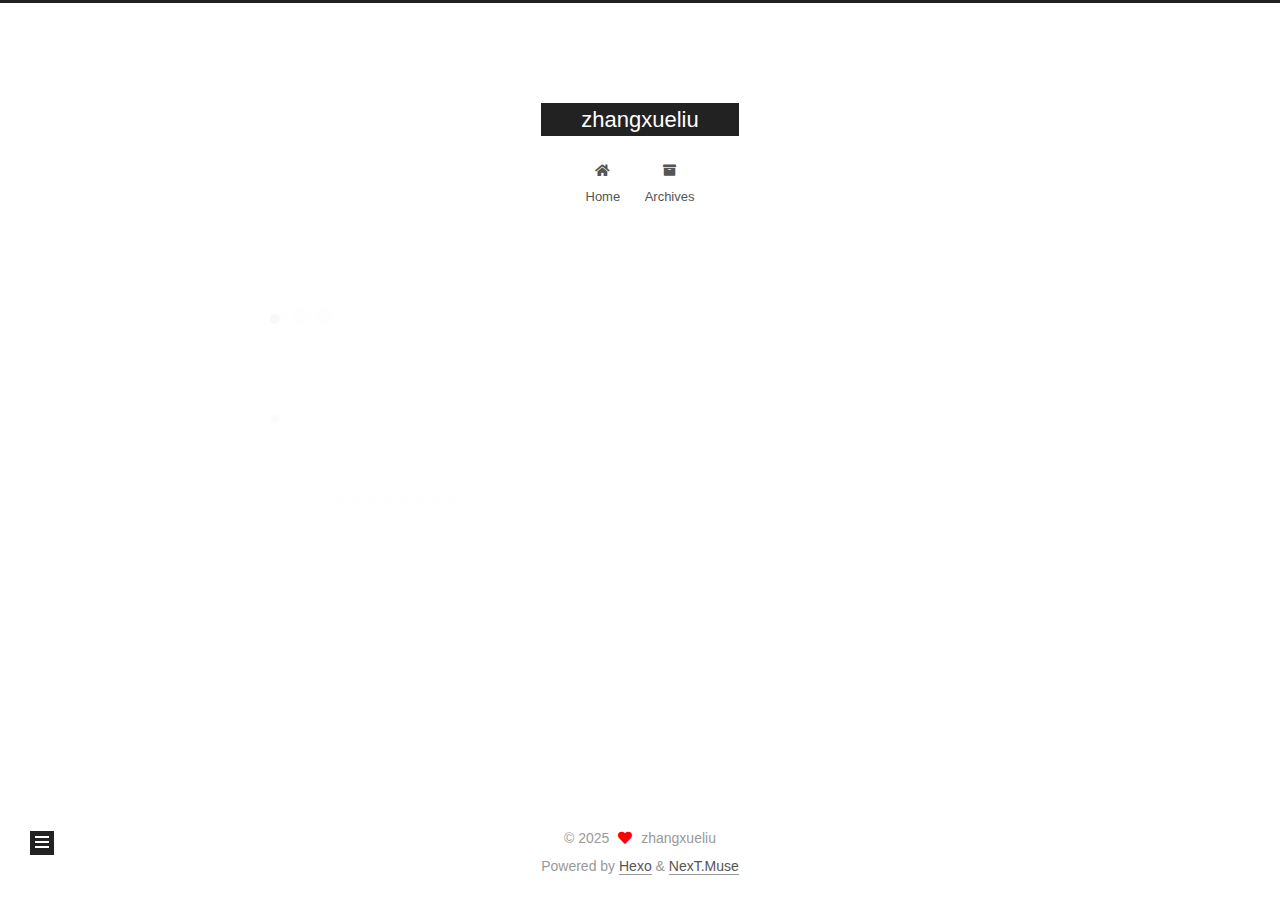
<file: tags/ԭ��/index.html>
<!DOCTYPE html>
<html lang="en">
<head>
  <meta charset="UTF-8">
<meta name="viewport" content="width=device-width, initial-scale=1, maximum-scale=2">
<meta name="theme-color" content="#222">
<meta name="generator" content="Hexo 7.3.0">
  <link rel="apple-touch-icon" sizes="180x180" href="/images/apple-touch-icon-next.png">
  <link rel="icon" type="image/png" sizes="32x32" href="/images/favicon-32x32-next.png">
  <link rel="icon" type="image/png" sizes="16x16" href="/images/favicon-16x16-next.png">
  <link rel="mask-icon" href="/images/logo.svg" color="#222">

<link rel="stylesheet" href="/css/main.css">


<link rel="stylesheet" href="/lib/font-awesome/css/all.min.css">

<script id="hexo-configurations">
    var NexT = window.NexT || {};
    var CONFIG = {"hostname":"example.com","root":"/","scheme":"Muse","version":"7.8.0","exturl":false,"sidebar":{"position":"left","display":"post","padding":18,"offset":12,"onmobile":false},"copycode":{"enable":false,"show_result":false,"style":null},"back2top":{"enable":true,"sidebar":false,"scrollpercent":false},"bookmark":{"enable":false,"color":"#222","save":"auto"},"fancybox":false,"mediumzoom":false,"lazyload":false,"pangu":false,"comments":{"style":"tabs","active":null,"storage":true,"lazyload":false,"nav":null},"algolia":{"hits":{"per_page":10},"labels":{"input_placeholder":"Search for Posts","hits_empty":"We didn't find any results for the search: ${query}","hits_stats":"${hits} results found in ${time} ms"}},"localsearch":{"enable":false,"trigger":"auto","top_n_per_article":1,"unescape":false,"preload":false},"motion":{"enable":true,"async":false,"transition":{"post_block":"fadeIn","post_header":"slideDownIn","post_body":"slideDownIn","coll_header":"slideLeftIn","sidebar":"slideUpIn"}}};
  </script>

  <meta property="og:type" content="website">
<meta property="og:title" content="zhangxueliu">
<meta property="og:url" content="http://example.com/tags/%D4%AD%EF%BF%BD%EF%BF%BD/index.html">
<meta property="og:site_name" content="zhangxueliu">
<meta property="og:locale" content="en_US">
<meta property="article:author" content="zhangxueliu">
<meta name="twitter:card" content="summary">

<link rel="canonical" href="http://example.com/tags/%D4%AD%EF%BF%BD%EF%BF%BD/">


<script id="page-configurations">
  // https://hexo.io/docs/variables.html
  CONFIG.page = {
    sidebar: "",
    isHome : false,
    isPost : false,
    lang   : 'en'
  };
</script>

  <title>Tag: ԭ�� | zhangxueliu</title>
  






  <noscript>
  <style>
  .use-motion .brand,
  .use-motion .menu-item,
  .sidebar-inner,
  .use-motion .post-block,
  .use-motion .pagination,
  .use-motion .comments,
  .use-motion .post-header,
  .use-motion .post-body,
  .use-motion .collection-header { opacity: initial; }

  .use-motion .site-title,
  .use-motion .site-subtitle {
    opacity: initial;
    top: initial;
  }

  .use-motion .logo-line-before i { left: initial; }
  .use-motion .logo-line-after i { right: initial; }
  </style>
</noscript>

</head>

<body itemscope itemtype="http://schema.org/WebPage">
  <div class="container use-motion">
    <div class="headband"></div>

    <header class="header" itemscope itemtype="http://schema.org/WPHeader">
      <div class="header-inner"><div class="site-brand-container">
  <div class="site-nav-toggle">
    <div class="toggle" aria-label="Toggle navigation bar">
      <span class="toggle-line toggle-line-first"></span>
      <span class="toggle-line toggle-line-middle"></span>
      <span class="toggle-line toggle-line-last"></span>
    </div>
  </div>

  <div class="site-meta">

    <a href="/" class="brand" rel="start">
      <span class="logo-line-before"><i></i></span>
      <h1 class="site-title">zhangxueliu</h1>
      <span class="logo-line-after"><i></i></span>
    </a>
  </div>

  <div class="site-nav-right">
    <div class="toggle popup-trigger">
    </div>
  </div>
</div>




<nav class="site-nav">
  <ul id="menu" class="main-menu menu">
        <li class="menu-item menu-item-home">

    <a href="/" rel="section"><i class="fa fa-home fa-fw"></i>Home</a>

  </li>
        <li class="menu-item menu-item-archives">

    <a href="/archives/" rel="section"><i class="fa fa-archive fa-fw"></i>Archives</a>

  </li>
  </ul>
</nav>




</div>
    </header>

    
  <div class="back-to-top">
    <i class="fa fa-arrow-up"></i>
    <span>0%</span>
  </div>


    <main class="main">
      <div class="main-inner">
        <div class="content-wrap">
          

          <div class="content tag">
            

  
  
  
  <div class="post-block">
    <div class="posts-collapse">
      <div class="collection-title">
        <h2 class="collection-header">ԭ��
          <small>Tag</small>
        </h2>
      </div>

      
    <div class="collection-year">
      <span class="collection-header">2021</span>
    </div>

  <article itemscope itemtype="http://schema.org/Article">
    <header class="post-header">

      <div class="post-meta">
        <time itemprop="dateCreated"
              datetime="2021-06-10T16:35:20+08:00"
              content="2021-06-10">
          06-10
        </time>
      </div>

      <div class="post-title">
          <a class="post-title-link" href="/2021/06/10/resume/" itemprop="url">
            <span itemprop="name">��������</span>
          </a>
      </div>

    </header>
  </article>

    </div>
  </div>
  
  
  

  



          </div>
          

<script>
  window.addEventListener('tabs:register', () => {
    let { activeClass } = CONFIG.comments;
    if (CONFIG.comments.storage) {
      activeClass = localStorage.getItem('comments_active') || activeClass;
    }
    if (activeClass) {
      let activeTab = document.querySelector(`a[href="#comment-${activeClass}"]`);
      if (activeTab) {
        activeTab.click();
      }
    }
  });
  if (CONFIG.comments.storage) {
    window.addEventListener('tabs:click', event => {
      if (!event.target.matches('.tabs-comment .tab-content .tab-pane')) return;
      let commentClass = event.target.classList[1];
      localStorage.setItem('comments_active', commentClass);
    });
  }
</script>

        </div>
          
  
  <div class="toggle sidebar-toggle">
    <span class="toggle-line toggle-line-first"></span>
    <span class="toggle-line toggle-line-middle"></span>
    <span class="toggle-line toggle-line-last"></span>
  </div>

  <aside class="sidebar">
    <div class="sidebar-inner">

      <ul class="sidebar-nav motion-element">
        <li class="sidebar-nav-toc">
          Table of Contents
        </li>
        <li class="sidebar-nav-overview">
          Overview
        </li>
      </ul>

      <!--noindex-->
      <div class="post-toc-wrap sidebar-panel">
      </div>
      <!--/noindex-->

      <div class="site-overview-wrap sidebar-panel">
        <div class="site-author motion-element" itemprop="author" itemscope itemtype="http://schema.org/Person">
  <p class="site-author-name" itemprop="name">zhangxueliu</p>
  <div class="site-description" itemprop="description"></div>
</div>
<div class="site-state-wrap motion-element">
  <nav class="site-state">
      <div class="site-state-item site-state-posts">
          <a href="/archives/">
        
          <span class="site-state-item-count">2</span>
          <span class="site-state-item-name">posts</span>
        </a>
      </div>
      <div class="site-state-item site-state-categories">
        <span class="site-state-item-count">1</span>
        <span class="site-state-item-name">categories</span>
      </div>
      <div class="site-state-item site-state-tags">
        <span class="site-state-item-count">1</span>
        <span class="site-state-item-name">tags</span>
      </div>
  </nav>
</div>



      </div>

    </div>
  </aside>
  <div id="sidebar-dimmer"></div>


      </div>
    </main>

    <footer class="footer">
      <div class="footer-inner">
        

        

<div class="copyright">
  
  &copy; 
  <span itemprop="copyrightYear">2025</span>
  <span class="with-love">
    <i class="fa fa-heart"></i>
  </span>
  <span class="author" itemprop="copyrightHolder">zhangxueliu</span>
</div>
  <div class="powered-by">Powered by <a href="https://hexo.io/" class="theme-link" rel="noopener" target="_blank">Hexo</a> & <a href="https://muse.theme-next.org/" class="theme-link" rel="noopener" target="_blank">NexT.Muse</a>
  </div>

        








      </div>
    </footer>
  </div>

  
  <script src="/lib/anime.min.js"></script>
  <script src="/lib/velocity/velocity.min.js"></script>
  <script src="/lib/velocity/velocity.ui.min.js"></script>

<script src="/js/utils.js"></script>

<script src="/js/motion.js"></script>


<script src="/js/schemes/muse.js"></script>


<script src="/js/next-boot.js"></script>




  















  

  

</body>
</html>
</file>
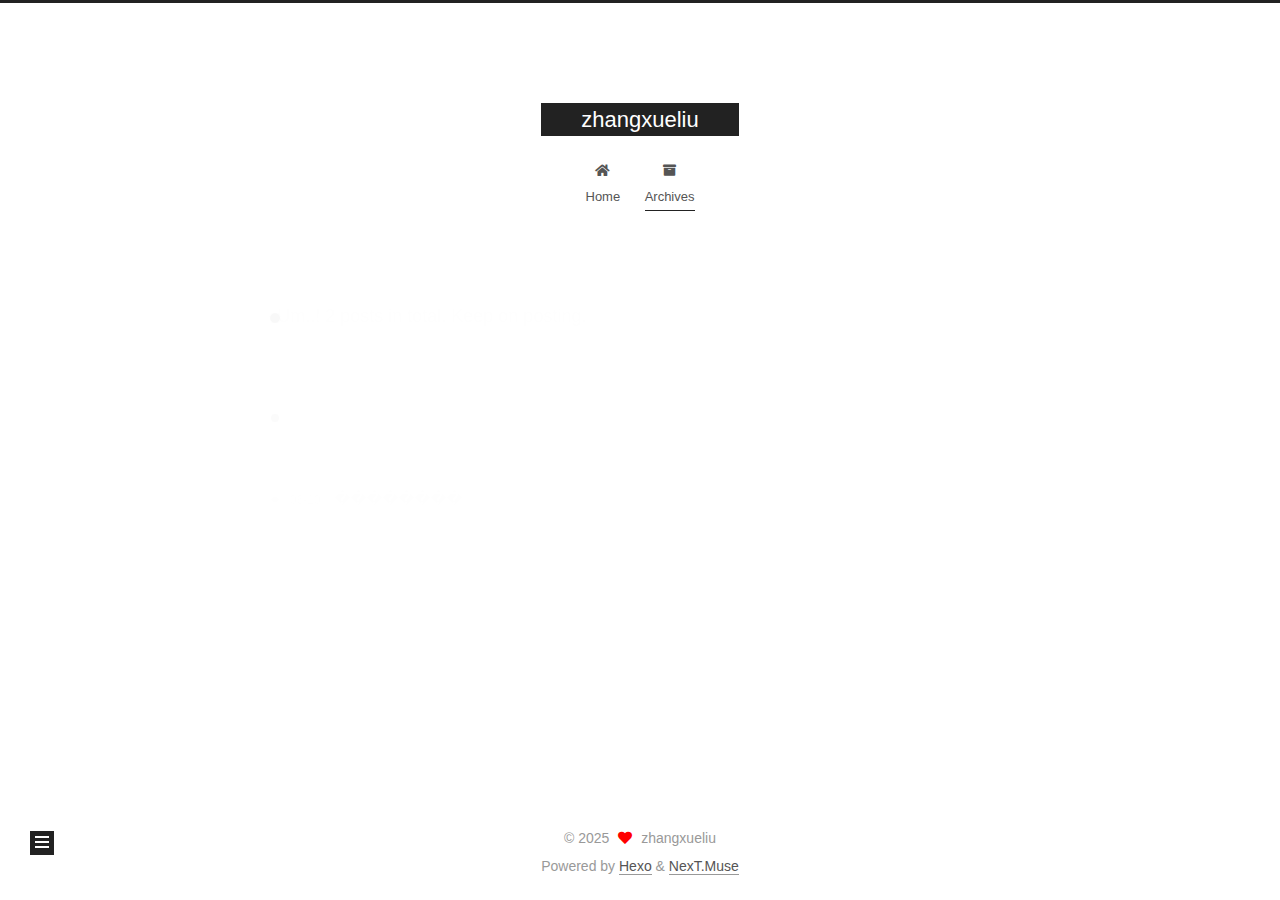
<file: archives/2021/06/index.html>
<!DOCTYPE html>
<html lang="en">
<head>
  <meta charset="UTF-8">
<meta name="viewport" content="width=device-width, initial-scale=1, maximum-scale=2">
<meta name="theme-color" content="#222">
<meta name="generator" content="Hexo 7.3.0">
  <link rel="apple-touch-icon" sizes="180x180" href="/images/apple-touch-icon-next.png">
  <link rel="icon" type="image/png" sizes="32x32" href="/images/favicon-32x32-next.png">
  <link rel="icon" type="image/png" sizes="16x16" href="/images/favicon-16x16-next.png">
  <link rel="mask-icon" href="/images/logo.svg" color="#222">

<link rel="stylesheet" href="/css/main.css">


<link rel="stylesheet" href="/lib/font-awesome/css/all.min.css">

<script id="hexo-configurations">
    var NexT = window.NexT || {};
    var CONFIG = {"hostname":"example.com","root":"/","scheme":"Muse","version":"7.8.0","exturl":false,"sidebar":{"position":"left","display":"post","padding":18,"offset":12,"onmobile":false},"copycode":{"enable":false,"show_result":false,"style":null},"back2top":{"enable":true,"sidebar":false,"scrollpercent":false},"bookmark":{"enable":false,"color":"#222","save":"auto"},"fancybox":false,"mediumzoom":false,"lazyload":false,"pangu":false,"comments":{"style":"tabs","active":null,"storage":true,"lazyload":false,"nav":null},"algolia":{"hits":{"per_page":10},"labels":{"input_placeholder":"Search for Posts","hits_empty":"We didn't find any results for the search: ${query}","hits_stats":"${hits} results found in ${time} ms"}},"localsearch":{"enable":false,"trigger":"auto","top_n_per_article":1,"unescape":false,"preload":false},"motion":{"enable":true,"async":false,"transition":{"post_block":"fadeIn","post_header":"slideDownIn","post_body":"slideDownIn","coll_header":"slideLeftIn","sidebar":"slideUpIn"}}};
  </script>

  <meta property="og:type" content="website">
<meta property="og:title" content="zhangxueliu">
<meta property="og:url" content="http://example.com/archives/2021/06/index.html">
<meta property="og:site_name" content="zhangxueliu">
<meta property="og:locale" content="en_US">
<meta property="article:author" content="zhangxueliu">
<meta name="twitter:card" content="summary">

<link rel="canonical" href="http://example.com/archives/2021/06/">


<script id="page-configurations">
  // https://hexo.io/docs/variables.html
  CONFIG.page = {
    sidebar: "",
    isHome : false,
    isPost : false,
    lang   : 'en'
  };
</script>

  <title>Archive | zhangxueliu</title>
  






  <noscript>
  <style>
  .use-motion .brand,
  .use-motion .menu-item,
  .sidebar-inner,
  .use-motion .post-block,
  .use-motion .pagination,
  .use-motion .comments,
  .use-motion .post-header,
  .use-motion .post-body,
  .use-motion .collection-header { opacity: initial; }

  .use-motion .site-title,
  .use-motion .site-subtitle {
    opacity: initial;
    top: initial;
  }

  .use-motion .logo-line-before i { left: initial; }
  .use-motion .logo-line-after i { right: initial; }
  </style>
</noscript>

</head>

<body itemscope itemtype="http://schema.org/WebPage">
  <div class="container use-motion">
    <div class="headband"></div>

    <header class="header" itemscope itemtype="http://schema.org/WPHeader">
      <div class="header-inner"><div class="site-brand-container">
  <div class="site-nav-toggle">
    <div class="toggle" aria-label="Toggle navigation bar">
      <span class="toggle-line toggle-line-first"></span>
      <span class="toggle-line toggle-line-middle"></span>
      <span class="toggle-line toggle-line-last"></span>
    </div>
  </div>

  <div class="site-meta">

    <a href="/" class="brand" rel="start">
      <span class="logo-line-before"><i></i></span>
      <h1 class="site-title">zhangxueliu</h1>
      <span class="logo-line-after"><i></i></span>
    </a>
  </div>

  <div class="site-nav-right">
    <div class="toggle popup-trigger">
    </div>
  </div>
</div>




<nav class="site-nav">
  <ul id="menu" class="main-menu menu">
        <li class="menu-item menu-item-home">

    <a href="/" rel="section"><i class="fa fa-home fa-fw"></i>Home</a>

  </li>
        <li class="menu-item menu-item-archives">

    <a href="/archives/" rel="section"><i class="fa fa-archive fa-fw"></i>Archives</a>

  </li>
  </ul>
</nav>




</div>
    </header>

    
  <div class="back-to-top">
    <i class="fa fa-arrow-up"></i>
    <span>0%</span>
  </div>


    <main class="main">
      <div class="main-inner">
        <div class="content-wrap">
          

          <div class="content archive">
            

  
  
  
  <div class="post-block">
    <div class="posts-collapse">
      <div class="collection-title">
        <span class="collection-header">Um..! 2 posts in total. Keep on posting.</span>
      </div>

      
    <div class="collection-year">
      <span class="collection-header">2021</span>
    </div>

  <article itemscope itemtype="http://schema.org/Article">
    <header class="post-header">

      <div class="post-meta">
        <time itemprop="dateCreated"
              datetime="2021-06-10T16:35:20+08:00"
              content="2021-06-10">
          06-10
        </time>
      </div>

      <div class="post-title">
          <a class="post-title-link" href="/2021/06/10/resume/" itemprop="url">
            <span itemprop="name">��������</span>
          </a>
      </div>

    </header>
  </article>


    </div>
  </div>
  
  
  

  



          </div>
          

<script>
  window.addEventListener('tabs:register', () => {
    let { activeClass } = CONFIG.comments;
    if (CONFIG.comments.storage) {
      activeClass = localStorage.getItem('comments_active') || activeClass;
    }
    if (activeClass) {
      let activeTab = document.querySelector(`a[href="#comment-${activeClass}"]`);
      if (activeTab) {
        activeTab.click();
      }
    }
  });
  if (CONFIG.comments.storage) {
    window.addEventListener('tabs:click', event => {
      if (!event.target.matches('.tabs-comment .tab-content .tab-pane')) return;
      let commentClass = event.target.classList[1];
      localStorage.setItem('comments_active', commentClass);
    });
  }
</script>

        </div>
          
  
  <div class="toggle sidebar-toggle">
    <span class="toggle-line toggle-line-first"></span>
    <span class="toggle-line toggle-line-middle"></span>
    <span class="toggle-line toggle-line-last"></span>
  </div>

  <aside class="sidebar">
    <div class="sidebar-inner">

      <ul class="sidebar-nav motion-element">
        <li class="sidebar-nav-toc">
          Table of Contents
        </li>
        <li class="sidebar-nav-overview">
          Overview
        </li>
      </ul>

      <!--noindex-->
      <div class="post-toc-wrap sidebar-panel">
      </div>
      <!--/noindex-->

      <div class="site-overview-wrap sidebar-panel">
        <div class="site-author motion-element" itemprop="author" itemscope itemtype="http://schema.org/Person">
  <p class="site-author-name" itemprop="name">zhangxueliu</p>
  <div class="site-description" itemprop="description"></div>
</div>
<div class="site-state-wrap motion-element">
  <nav class="site-state">
      <div class="site-state-item site-state-posts">
          <a href="/archives/">
        
          <span class="site-state-item-count">2</span>
          <span class="site-state-item-name">posts</span>
        </a>
      </div>
      <div class="site-state-item site-state-categories">
        <span class="site-state-item-count">1</span>
        <span class="site-state-item-name">categories</span>
      </div>
      <div class="site-state-item site-state-tags">
        <span class="site-state-item-count">1</span>
        <span class="site-state-item-name">tags</span>
      </div>
  </nav>
</div>



      </div>

    </div>
  </aside>
  <div id="sidebar-dimmer"></div>


      </div>
    </main>

    <footer class="footer">
      <div class="footer-inner">
        

        

<div class="copyright">
  
  &copy; 
  <span itemprop="copyrightYear">2025</span>
  <span class="with-love">
    <i class="fa fa-heart"></i>
  </span>
  <span class="author" itemprop="copyrightHolder">zhangxueliu</span>
</div>
  <div class="powered-by">Powered by <a href="https://hexo.io/" class="theme-link" rel="noopener" target="_blank">Hexo</a> & <a href="https://muse.theme-next.org/" class="theme-link" rel="noopener" target="_blank">NexT.Muse</a>
  </div>

        








      </div>
    </footer>
  </div>

  
  <script src="/lib/anime.min.js"></script>
  <script src="/lib/velocity/velocity.min.js"></script>
  <script src="/lib/velocity/velocity.ui.min.js"></script>

<script src="/js/utils.js"></script>

<script src="/js/motion.js"></script>


<script src="/js/schemes/muse.js"></script>


<script src="/js/next-boot.js"></script>




  















  

  

</body>
</html>
</file>
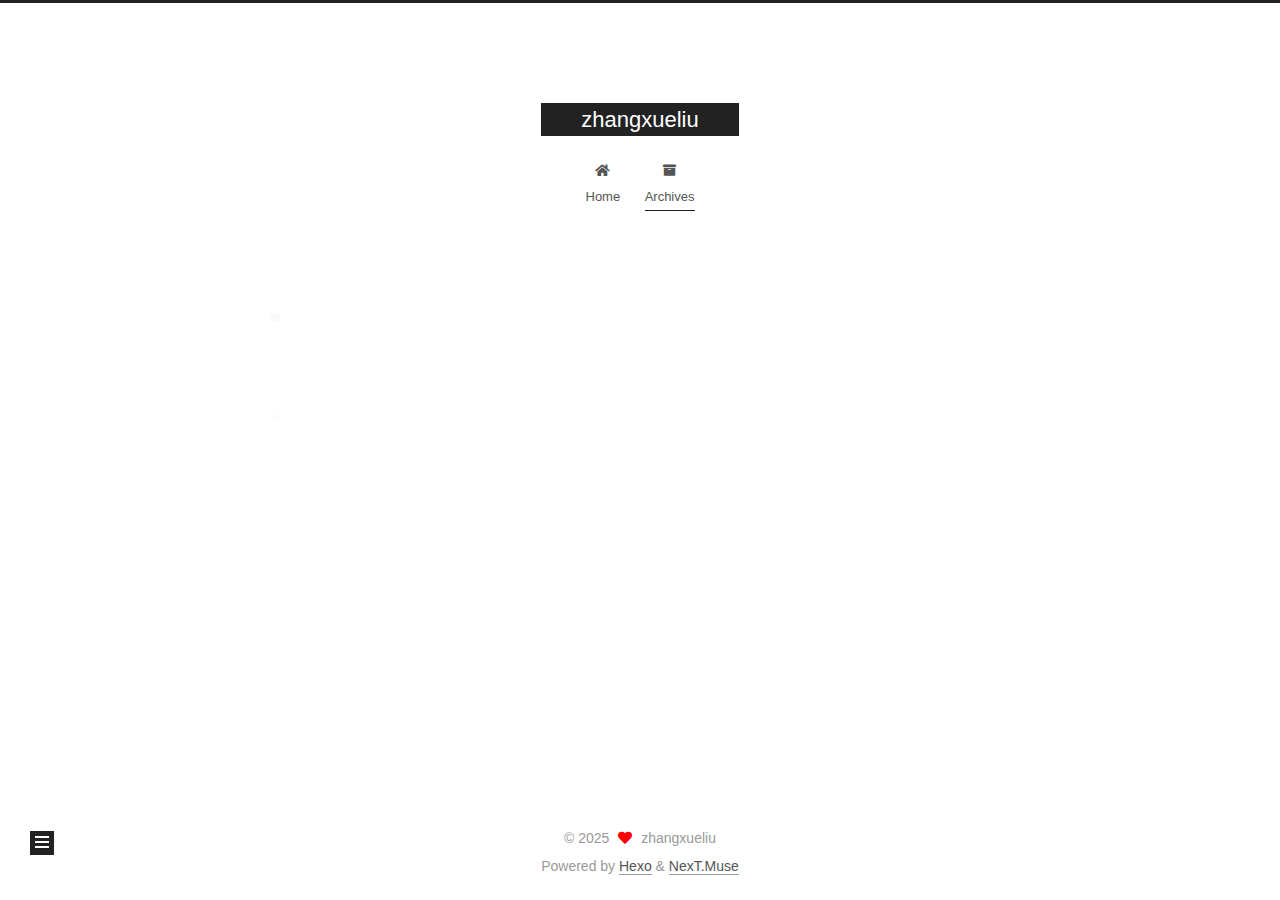
<file: archives/2025/03/index.html>
<!DOCTYPE html>
<html lang="en">
<head>
  <meta charset="UTF-8">
<meta name="viewport" content="width=device-width, initial-scale=1, maximum-scale=2">
<meta name="theme-color" content="#222">
<meta name="generator" content="Hexo 7.3.0">
  <link rel="apple-touch-icon" sizes="180x180" href="/images/apple-touch-icon-next.png">
  <link rel="icon" type="image/png" sizes="32x32" href="/images/favicon-32x32-next.png">
  <link rel="icon" type="image/png" sizes="16x16" href="/images/favicon-16x16-next.png">
  <link rel="mask-icon" href="/images/logo.svg" color="#222">

<link rel="stylesheet" href="/css/main.css">


<link rel="stylesheet" href="/lib/font-awesome/css/all.min.css">

<script id="hexo-configurations">
    var NexT = window.NexT || {};
    var CONFIG = {"hostname":"example.com","root":"/","scheme":"Muse","version":"7.8.0","exturl":false,"sidebar":{"position":"left","display":"post","padding":18,"offset":12,"onmobile":false},"copycode":{"enable":false,"show_result":false,"style":null},"back2top":{"enable":true,"sidebar":false,"scrollpercent":false},"bookmark":{"enable":false,"color":"#222","save":"auto"},"fancybox":false,"mediumzoom":false,"lazyload":false,"pangu":false,"comments":{"style":"tabs","active":null,"storage":true,"lazyload":false,"nav":null},"algolia":{"hits":{"per_page":10},"labels":{"input_placeholder":"Search for Posts","hits_empty":"We didn't find any results for the search: ${query}","hits_stats":"${hits} results found in ${time} ms"}},"localsearch":{"enable":false,"trigger":"auto","top_n_per_article":1,"unescape":false,"preload":false},"motion":{"enable":true,"async":false,"transition":{"post_block":"fadeIn","post_header":"slideDownIn","post_body":"slideDownIn","coll_header":"slideLeftIn","sidebar":"slideUpIn"}}};
  </script>

  <meta property="og:type" content="website">
<meta property="og:title" content="zhangxueliu">
<meta property="og:url" content="http://example.com/archives/2025/03/index.html">
<meta property="og:site_name" content="zhangxueliu">
<meta property="og:locale" content="en_US">
<meta property="article:author" content="zhangxueliu">
<meta name="twitter:card" content="summary">

<link rel="canonical" href="http://example.com/archives/2025/03/">


<script id="page-configurations">
  // https://hexo.io/docs/variables.html
  CONFIG.page = {
    sidebar: "",
    isHome : false,
    isPost : false,
    lang   : 'en'
  };
</script>

  <title>Archive | zhangxueliu</title>
  






  <noscript>
  <style>
  .use-motion .brand,
  .use-motion .menu-item,
  .sidebar-inner,
  .use-motion .post-block,
  .use-motion .pagination,
  .use-motion .comments,
  .use-motion .post-header,
  .use-motion .post-body,
  .use-motion .collection-header { opacity: initial; }

  .use-motion .site-title,
  .use-motion .site-subtitle {
    opacity: initial;
    top: initial;
  }

  .use-motion .logo-line-before i { left: initial; }
  .use-motion .logo-line-after i { right: initial; }
  </style>
</noscript>

</head>

<body itemscope itemtype="http://schema.org/WebPage">
  <div class="container use-motion">
    <div class="headband"></div>

    <header class="header" itemscope itemtype="http://schema.org/WPHeader">
      <div class="header-inner"><div class="site-brand-container">
  <div class="site-nav-toggle">
    <div class="toggle" aria-label="Toggle navigation bar">
      <span class="toggle-line toggle-line-first"></span>
      <span class="toggle-line toggle-line-middle"></span>
      <span class="toggle-line toggle-line-last"></span>
    </div>
  </div>

  <div class="site-meta">

    <a href="/" class="brand" rel="start">
      <span class="logo-line-before"><i></i></span>
      <h1 class="site-title">zhangxueliu</h1>
      <span class="logo-line-after"><i></i></span>
    </a>
  </div>

  <div class="site-nav-right">
    <div class="toggle popup-trigger">
    </div>
  </div>
</div>




<nav class="site-nav">
  <ul id="menu" class="main-menu menu">
        <li class="menu-item menu-item-home">

    <a href="/" rel="section"><i class="fa fa-home fa-fw"></i>Home</a>

  </li>
        <li class="menu-item menu-item-archives">

    <a href="/archives/" rel="section"><i class="fa fa-archive fa-fw"></i>Archives</a>

  </li>
  </ul>
</nav>




</div>
    </header>

    
  <div class="back-to-top">
    <i class="fa fa-arrow-up"></i>
    <span>0%</span>
  </div>


    <main class="main">
      <div class="main-inner">
        <div class="content-wrap">
          

          <div class="content archive">
            

  
  
  
  <div class="post-block">
    <div class="posts-collapse">
      <div class="collection-title">
        <span class="collection-header">Um..! 2 posts in total. Keep on posting.</span>
      </div>

      
    <div class="collection-year">
      <span class="collection-header">2025</span>
    </div>

  <article itemscope itemtype="http://schema.org/Article">
    <header class="post-header">

      <div class="post-meta">
        <time itemprop="dateCreated"
              datetime="2025-03-16T20:00:02+08:00"
              content="2025-03-16">
          03-16
        </time>
      </div>

      <div class="post-title">
          <a class="post-title-link" href="/2025/03/16/firstfile/" itemprop="url">
            <span itemprop="name">first file</span>
          </a>
      </div>

    </header>
  </article>


    </div>
  </div>
  
  
  

  



          </div>
          

<script>
  window.addEventListener('tabs:register', () => {
    let { activeClass } = CONFIG.comments;
    if (CONFIG.comments.storage) {
      activeClass = localStorage.getItem('comments_active') || activeClass;
    }
    if (activeClass) {
      let activeTab = document.querySelector(`a[href="#comment-${activeClass}"]`);
      if (activeTab) {
        activeTab.click();
      }
    }
  });
  if (CONFIG.comments.storage) {
    window.addEventListener('tabs:click', event => {
      if (!event.target.matches('.tabs-comment .tab-content .tab-pane')) return;
      let commentClass = event.target.classList[1];
      localStorage.setItem('comments_active', commentClass);
    });
  }
</script>

        </div>
          
  
  <div class="toggle sidebar-toggle">
    <span class="toggle-line toggle-line-first"></span>
    <span class="toggle-line toggle-line-middle"></span>
    <span class="toggle-line toggle-line-last"></span>
  </div>

  <aside class="sidebar">
    <div class="sidebar-inner">

      <ul class="sidebar-nav motion-element">
        <li class="sidebar-nav-toc">
          Table of Contents
        </li>
        <li class="sidebar-nav-overview">
          Overview
        </li>
      </ul>

      <!--noindex-->
      <div class="post-toc-wrap sidebar-panel">
      </div>
      <!--/noindex-->

      <div class="site-overview-wrap sidebar-panel">
        <div class="site-author motion-element" itemprop="author" itemscope itemtype="http://schema.org/Person">
  <p class="site-author-name" itemprop="name">zhangxueliu</p>
  <div class="site-description" itemprop="description"></div>
</div>
<div class="site-state-wrap motion-element">
  <nav class="site-state">
      <div class="site-state-item site-state-posts">
          <a href="/archives/">
        
          <span class="site-state-item-count">2</span>
          <span class="site-state-item-name">posts</span>
        </a>
      </div>
      <div class="site-state-item site-state-categories">
        <span class="site-state-item-count">1</span>
        <span class="site-state-item-name">categories</span>
      </div>
      <div class="site-state-item site-state-tags">
        <span class="site-state-item-count">1</span>
        <span class="site-state-item-name">tags</span>
      </div>
  </nav>
</div>



      </div>

    </div>
  </aside>
  <div id="sidebar-dimmer"></div>


      </div>
    </main>

    <footer class="footer">
      <div class="footer-inner">
        

        

<div class="copyright">
  
  &copy; 
  <span itemprop="copyrightYear">2025</span>
  <span class="with-love">
    <i class="fa fa-heart"></i>
  </span>
  <span class="author" itemprop="copyrightHolder">zhangxueliu</span>
</div>
  <div class="powered-by">Powered by <a href="https://hexo.io/" class="theme-link" rel="noopener" target="_blank">Hexo</a> & <a href="https://muse.theme-next.org/" class="theme-link" rel="noopener" target="_blank">NexT.Muse</a>
  </div>

        








      </div>
    </footer>
  </div>

  
  <script src="/lib/anime.min.js"></script>
  <script src="/lib/velocity/velocity.min.js"></script>
  <script src="/lib/velocity/velocity.ui.min.js"></script>

<script src="/js/utils.js"></script>

<script src="/js/motion.js"></script>


<script src="/js/schemes/muse.js"></script>


<script src="/js/next-boot.js"></script>




  















  

  

</body>
</html>
</file>
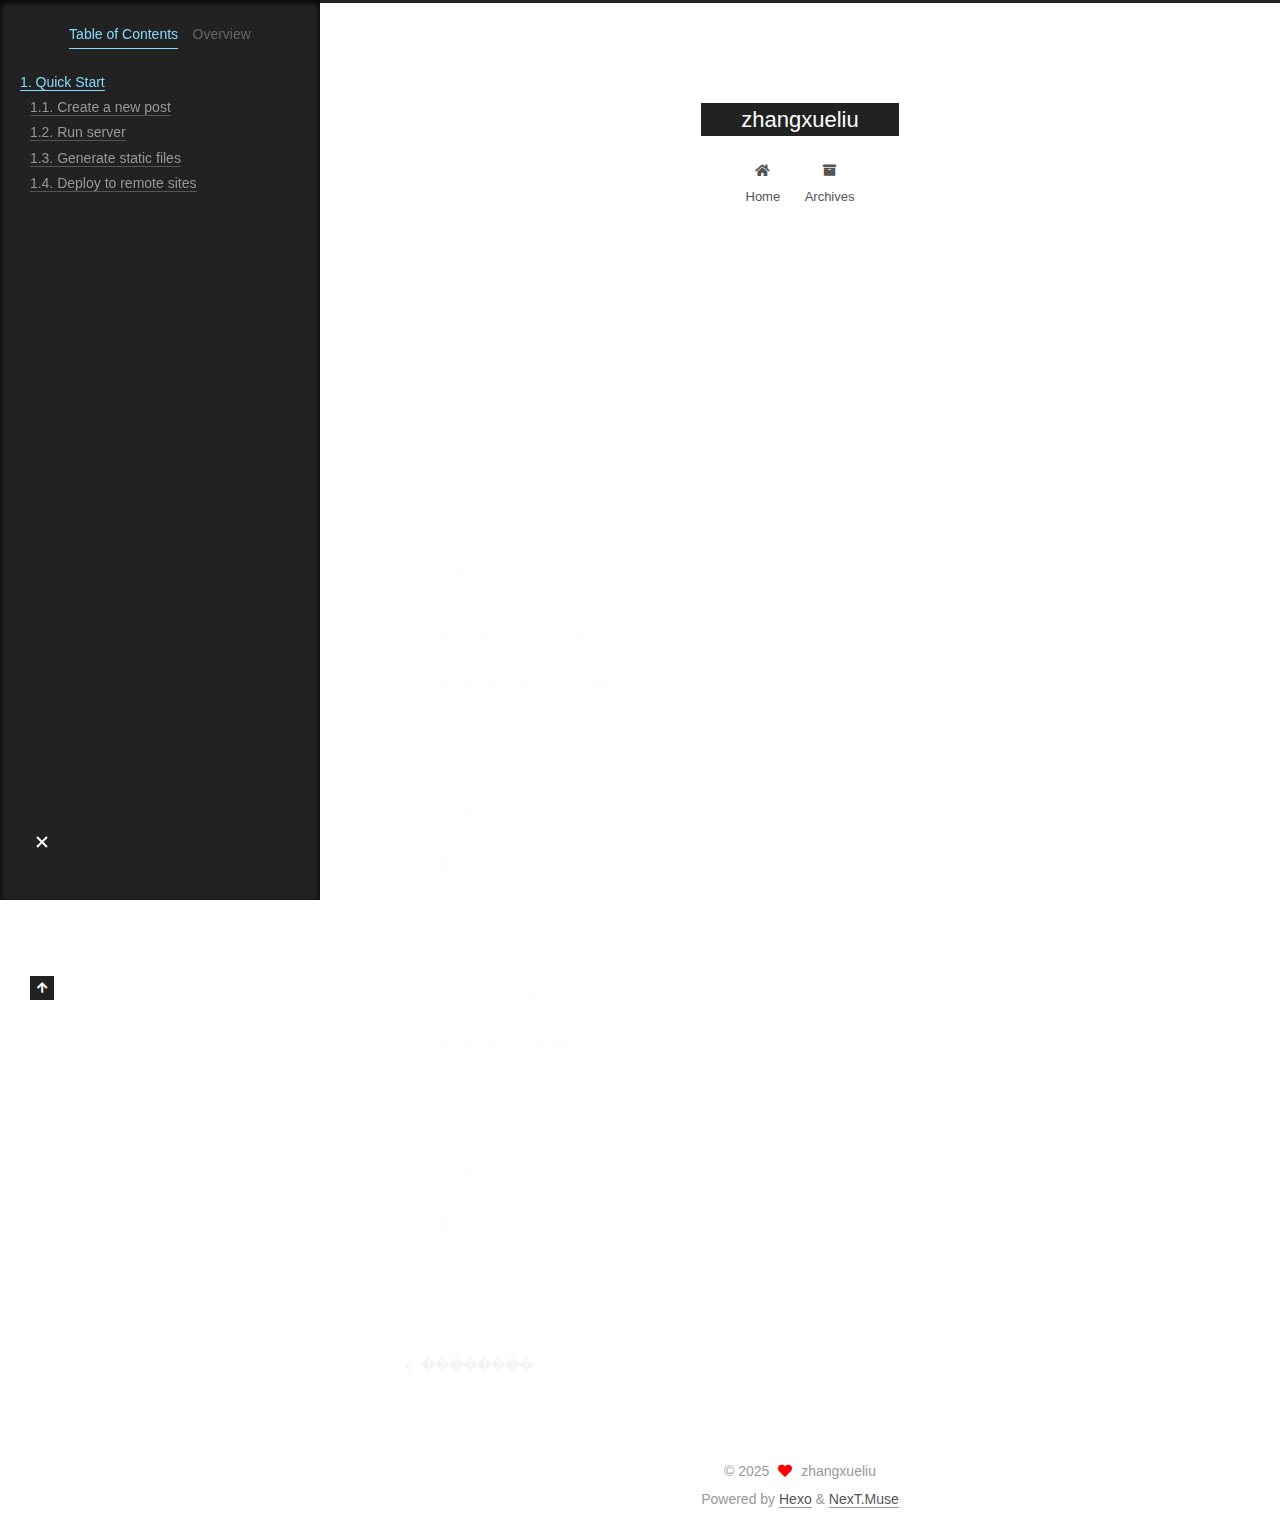
<file: 2025/03/16/firstfile/index.html>
<!DOCTYPE html>
<html lang="en">
<head>
  <meta charset="UTF-8">
<meta name="viewport" content="width=device-width, initial-scale=1, maximum-scale=2">
<meta name="theme-color" content="#222">
<meta name="generator" content="Hexo 7.3.0">
  <link rel="apple-touch-icon" sizes="180x180" href="/images/apple-touch-icon-next.png">
  <link rel="icon" type="image/png" sizes="32x32" href="/images/favicon-32x32-next.png">
  <link rel="icon" type="image/png" sizes="16x16" href="/images/favicon-16x16-next.png">
  <link rel="mask-icon" href="/images/logo.svg" color="#222">

<link rel="stylesheet" href="/css/main.css">


<link rel="stylesheet" href="/lib/font-awesome/css/all.min.css">

<script id="hexo-configurations">
    var NexT = window.NexT || {};
    var CONFIG = {"hostname":"example.com","root":"/","scheme":"Muse","version":"7.8.0","exturl":false,"sidebar":{"position":"left","display":"post","padding":18,"offset":12,"onmobile":false},"copycode":{"enable":false,"show_result":false,"style":null},"back2top":{"enable":true,"sidebar":false,"scrollpercent":false},"bookmark":{"enable":false,"color":"#222","save":"auto"},"fancybox":false,"mediumzoom":false,"lazyload":false,"pangu":false,"comments":{"style":"tabs","active":null,"storage":true,"lazyload":false,"nav":null},"algolia":{"hits":{"per_page":10},"labels":{"input_placeholder":"Search for Posts","hits_empty":"We didn't find any results for the search: ${query}","hits_stats":"${hits} results found in ${time} ms"}},"localsearch":{"enable":false,"trigger":"auto","top_n_per_article":1,"unescape":false,"preload":false},"motion":{"enable":true,"async":false,"transition":{"post_block":"fadeIn","post_header":"slideDownIn","post_body":"slideDownIn","coll_header":"slideLeftIn","sidebar":"slideUpIn"}}};
  </script>

  <meta name="description" content="Welcome to Hexo! This is your very first post. Check documentation for more info. If you get any problems when using Hexo, you can find the answer in troubleshooting or you can ask me on GitHub. Quick">
<meta property="og:type" content="article">
<meta property="og:title" content="first file">
<meta property="og:url" content="http://example.com/2025/03/16/firstfile/index.html">
<meta property="og:site_name" content="zhangxueliu">
<meta property="og:description" content="Welcome to Hexo! This is your very first post. Check documentation for more info. If you get any problems when using Hexo, you can find the answer in troubleshooting or you can ask me on GitHub. Quick">
<meta property="og:locale" content="en_US">
<meta property="article:published_time" content="2025-03-16T12:00:02.790Z">
<meta property="article:modified_time" content="2025-03-16T14:49:10.636Z">
<meta property="article:author" content="zhangxueliu">
<meta name="twitter:card" content="summary">

<link rel="canonical" href="http://example.com/2025/03/16/firstfile/">


<script id="page-configurations">
  // https://hexo.io/docs/variables.html
  CONFIG.page = {
    sidebar: "",
    isHome : false,
    isPost : true,
    lang   : 'en'
  };
</script>

  <title>first file | zhangxueliu</title>
  






  <noscript>
  <style>
  .use-motion .brand,
  .use-motion .menu-item,
  .sidebar-inner,
  .use-motion .post-block,
  .use-motion .pagination,
  .use-motion .comments,
  .use-motion .post-header,
  .use-motion .post-body,
  .use-motion .collection-header { opacity: initial; }

  .use-motion .site-title,
  .use-motion .site-subtitle {
    opacity: initial;
    top: initial;
  }

  .use-motion .logo-line-before i { left: initial; }
  .use-motion .logo-line-after i { right: initial; }
  </style>
</noscript>

</head>

<body itemscope itemtype="http://schema.org/WebPage">
  <div class="container use-motion">
    <div class="headband"></div>

    <header class="header" itemscope itemtype="http://schema.org/WPHeader">
      <div class="header-inner"><div class="site-brand-container">
  <div class="site-nav-toggle">
    <div class="toggle" aria-label="Toggle navigation bar">
      <span class="toggle-line toggle-line-first"></span>
      <span class="toggle-line toggle-line-middle"></span>
      <span class="toggle-line toggle-line-last"></span>
    </div>
  </div>

  <div class="site-meta">

    <a href="/" class="brand" rel="start">
      <span class="logo-line-before"><i></i></span>
      <h1 class="site-title">zhangxueliu</h1>
      <span class="logo-line-after"><i></i></span>
    </a>
  </div>

  <div class="site-nav-right">
    <div class="toggle popup-trigger">
    </div>
  </div>
</div>




<nav class="site-nav">
  <ul id="menu" class="main-menu menu">
        <li class="menu-item menu-item-home">

    <a href="/" rel="section"><i class="fa fa-home fa-fw"></i>Home</a>

  </li>
        <li class="menu-item menu-item-archives">

    <a href="/archives/" rel="section"><i class="fa fa-archive fa-fw"></i>Archives</a>

  </li>
  </ul>
</nav>




</div>
    </header>

    
  <div class="back-to-top">
    <i class="fa fa-arrow-up"></i>
    <span>0%</span>
  </div>


    <main class="main">
      <div class="main-inner">
        <div class="content-wrap">
          

          <div class="content post posts-expand">
            

    
  
  
  <article itemscope itemtype="http://schema.org/Article" class="post-block" lang="en">
    <link itemprop="mainEntityOfPage" href="http://example.com/2025/03/16/firstfile/">

    <span hidden itemprop="author" itemscope itemtype="http://schema.org/Person">
      <meta itemprop="image" content="/images/avatar.gif">
      <meta itemprop="name" content="zhangxueliu">
      <meta itemprop="description" content="">
    </span>

    <span hidden itemprop="publisher" itemscope itemtype="http://schema.org/Organization">
      <meta itemprop="name" content="zhangxueliu">
    </span>
      <header class="post-header">
        <h1 class="post-title" itemprop="name headline">
          first file
        </h1>

        <div class="post-meta">
            <span class="post-meta-item">
              <span class="post-meta-item-icon">
                <i class="far fa-calendar"></i>
              </span>
              <span class="post-meta-item-text">Posted on</span>
              

              <time title="Created: 2025-03-16 20:00:02 / Modified: 22:49:10" itemprop="dateCreated datePublished" datetime="2025-03-16T20:00:02+08:00">2025-03-16</time>
            </span>

          

        </div>
      </header>

    
    
    
    <div class="post-body" itemprop="articleBody">

      
        <p>Welcome to <a target="_blank" rel="noopener" href="https://hexo.io/">Hexo</a>! This is your very first post. Check <a target="_blank" rel="noopener" href="https://hexo.io/docs/">documentation</a> for more info. If you get any problems when using Hexo, you can find the answer in <a target="_blank" rel="noopener" href="https://hexo.io/docs/troubleshooting.html">troubleshooting</a> or you can ask me on <a target="_blank" rel="noopener" href="https://github.com/hexojs/hexo/issues">GitHub</a>.</p>
<h2 id="Quick-Start"><a href="#Quick-Start" class="headerlink" title="Quick Start"></a>Quick Start</h2><h3 id="Create-a-new-post"><a href="#Create-a-new-post" class="headerlink" title="Create a new post"></a>Create a new post</h3><figure class="highlight bash"><table><tr><td class="gutter"><pre><span class="line">1</span><br></pre></td><td class="code"><pre><span class="line">$ hexo new <span class="string">&quot;My New Post&quot;</span></span><br></pre></td></tr></table></figure>

<p>More info: <a target="_blank" rel="noopener" href="https://hexo.io/docs/writing.html">Writing</a></p>
<h3 id="Run-server"><a href="#Run-server" class="headerlink" title="Run server"></a>Run server</h3><figure class="highlight bash"><table><tr><td class="gutter"><pre><span class="line">1</span><br></pre></td><td class="code"><pre><span class="line">$ hexo server</span><br></pre></td></tr></table></figure>

<p>More info: <a target="_blank" rel="noopener" href="https://hexo.io/docs/server.html">Server</a></p>
<h3 id="Generate-static-files"><a href="#Generate-static-files" class="headerlink" title="Generate static files"></a>Generate static files</h3><figure class="highlight bash"><table><tr><td class="gutter"><pre><span class="line">1</span><br></pre></td><td class="code"><pre><span class="line">$ hexo generate</span><br></pre></td></tr></table></figure>

<p>More info: <a target="_blank" rel="noopener" href="https://hexo.io/docs/generating.html">Generating</a></p>
<h3 id="Deploy-to-remote-sites"><a href="#Deploy-to-remote-sites" class="headerlink" title="Deploy to remote sites"></a>Deploy to remote sites</h3><figure class="highlight bash"><table><tr><td class="gutter"><pre><span class="line">1</span><br></pre></td><td class="code"><pre><span class="line">$ hexo deploy</span><br></pre></td></tr></table></figure>

<p>More info: <a target="_blank" rel="noopener" href="https://hexo.io/docs/one-command-deployment.html">Deployment</a></p>

    </div>

    
    
    

      <footer class="post-footer">

        


        
    <div class="post-nav">
      <div class="post-nav-item">
    <a href="/2021/06/10/resume/" rel="prev" title="��������">
      <i class="fa fa-chevron-left"></i> ��������
    </a></div>
      <div class="post-nav-item"></div>
    </div>
      </footer>
    
  </article>
  
  
  



          </div>
          

<script>
  window.addEventListener('tabs:register', () => {
    let { activeClass } = CONFIG.comments;
    if (CONFIG.comments.storage) {
      activeClass = localStorage.getItem('comments_active') || activeClass;
    }
    if (activeClass) {
      let activeTab = document.querySelector(`a[href="#comment-${activeClass}"]`);
      if (activeTab) {
        activeTab.click();
      }
    }
  });
  if (CONFIG.comments.storage) {
    window.addEventListener('tabs:click', event => {
      if (!event.target.matches('.tabs-comment .tab-content .tab-pane')) return;
      let commentClass = event.target.classList[1];
      localStorage.setItem('comments_active', commentClass);
    });
  }
</script>

        </div>
          
  
  <div class="toggle sidebar-toggle">
    <span class="toggle-line toggle-line-first"></span>
    <span class="toggle-line toggle-line-middle"></span>
    <span class="toggle-line toggle-line-last"></span>
  </div>

  <aside class="sidebar">
    <div class="sidebar-inner">

      <ul class="sidebar-nav motion-element">
        <li class="sidebar-nav-toc">
          Table of Contents
        </li>
        <li class="sidebar-nav-overview">
          Overview
        </li>
      </ul>

      <!--noindex-->
      <div class="post-toc-wrap sidebar-panel">
          <div class="post-toc motion-element"><ol class="nav"><li class="nav-item nav-level-2"><a class="nav-link" href="#Quick-Start"><span class="nav-number">1.</span> <span class="nav-text">Quick Start</span></a><ol class="nav-child"><li class="nav-item nav-level-3"><a class="nav-link" href="#Create-a-new-post"><span class="nav-number">1.1.</span> <span class="nav-text">Create a new post</span></a></li><li class="nav-item nav-level-3"><a class="nav-link" href="#Run-server"><span class="nav-number">1.2.</span> <span class="nav-text">Run server</span></a></li><li class="nav-item nav-level-3"><a class="nav-link" href="#Generate-static-files"><span class="nav-number">1.3.</span> <span class="nav-text">Generate static files</span></a></li><li class="nav-item nav-level-3"><a class="nav-link" href="#Deploy-to-remote-sites"><span class="nav-number">1.4.</span> <span class="nav-text">Deploy to remote sites</span></a></li></ol></li></ol></div>
      </div>
      <!--/noindex-->

      <div class="site-overview-wrap sidebar-panel">
        <div class="site-author motion-element" itemprop="author" itemscope itemtype="http://schema.org/Person">
  <p class="site-author-name" itemprop="name">zhangxueliu</p>
  <div class="site-description" itemprop="description"></div>
</div>
<div class="site-state-wrap motion-element">
  <nav class="site-state">
      <div class="site-state-item site-state-posts">
          <a href="/archives/">
        
          <span class="site-state-item-count">2</span>
          <span class="site-state-item-name">posts</span>
        </a>
      </div>
      <div class="site-state-item site-state-categories">
        <span class="site-state-item-count">1</span>
        <span class="site-state-item-name">categories</span>
      </div>
      <div class="site-state-item site-state-tags">
        <span class="site-state-item-count">1</span>
        <span class="site-state-item-name">tags</span>
      </div>
  </nav>
</div>



      </div>

    </div>
  </aside>
  <div id="sidebar-dimmer"></div>


      </div>
    </main>

    <footer class="footer">
      <div class="footer-inner">
        

        

<div class="copyright">
  
  &copy; 
  <span itemprop="copyrightYear">2025</span>
  <span class="with-love">
    <i class="fa fa-heart"></i>
  </span>
  <span class="author" itemprop="copyrightHolder">zhangxueliu</span>
</div>
  <div class="powered-by">Powered by <a href="https://hexo.io/" class="theme-link" rel="noopener" target="_blank">Hexo</a> & <a href="https://muse.theme-next.org/" class="theme-link" rel="noopener" target="_blank">NexT.Muse</a>
  </div>

        








      </div>
    </footer>
  </div>

  
  <script src="/lib/anime.min.js"></script>
  <script src="/lib/velocity/velocity.min.js"></script>
  <script src="/lib/velocity/velocity.ui.min.js"></script>

<script src="/js/utils.js"></script>

<script src="/js/motion.js"></script>


<script src="/js/schemes/muse.js"></script>


<script src="/js/next-boot.js"></script>




  















  

  

</body>
</html>
</file>
<file: css/main.css>
:root {
  --body-bg-color: #fff;
  --content-bg-color: #fff;
  --card-bg-color: #f5f5f5;
  --text-color: #555;
  --blockquote-color: #666;
  --link-color: #555;
  --link-hover-color: #222;
  --brand-color: #fff;
  --brand-hover-color: #fff;
  --table-row-odd-bg-color: #f9f9f9;
  --table-row-hover-bg-color: #f5f5f5;
  --menu-item-bg-color: #f5f5f5;
  --btn-default-bg: #222;
  --btn-default-color: #fff;
  --btn-default-border-color: #222;
  --btn-default-hover-bg: #fff;
  --btn-default-hover-color: #222;
  --btn-default-hover-border-color: #222;
}
html {
  line-height: 1.15; /* 1 */
  -webkit-text-size-adjust: 100%; /* 2 */
}
body {
  margin: 0;
}
main {
  display: block;
}
h1 {
  font-size: 2em;
  margin: 0.67em 0;
}
hr {
  box-sizing: content-box; /* 1 */
  height: 0; /* 1 */
  overflow: visible; /* 2 */
}
pre {
  font-family: monospace, monospace; /* 1 */
  font-size: 1em; /* 2 */
}
a {
  background: transparent;
}
abbr[title] {
  border-bottom: none; /* 1 */
  text-decoration: underline; /* 2 */
  text-decoration: underline dotted; /* 2 */
}
b,
strong {
  font-weight: bolder;
}
code,
kbd,
samp {
  font-family: monospace, monospace; /* 1 */
  font-size: 1em; /* 2 */
}
small {
  font-size: 80%;
}
sub,
sup {
  font-size: 75%;
  line-height: 0;
  position: relative;
  vertical-align: baseline;
}
sub {
  bottom: -0.25em;
}
sup {
  top: -0.5em;
}
img {
  border-style: none;
}
button,
input,
optgroup,
select,
textarea {
  font-family: inherit; /* 1 */
  font-size: 100%; /* 1 */
  line-height: 1.15; /* 1 */
  margin: 0; /* 2 */
}
button,
input {
/* 1 */
  overflow: visible;
}
button,
select {
/* 1 */
  text-transform: none;
}
button,
[type='button'],
[type='reset'],
[type='submit'] {
  -webkit-appearance: button;
}
button::-moz-focus-inner,
[type='button']::-moz-focus-inner,
[type='reset']::-moz-focus-inner,
[type='submit']::-moz-focus-inner {
  border-style: none;
  padding: 0;
}
button:-moz-focusring,
[type='button']:-moz-focusring,
[type='reset']:-moz-focusring,
[type='submit']:-moz-focusring {
  outline: 1px dotted ButtonText;
}
fieldset {
  padding: 0.35em 0.75em 0.625em;
}
legend {
  box-sizing: border-box; /* 1 */
  color: inherit; /* 2 */
  display: table; /* 1 */
  max-width: 100%; /* 1 */
  padding: 0; /* 3 */
  white-space: normal; /* 1 */
}
progress {
  vertical-align: baseline;
}
textarea {
  overflow: auto;
}
[type='checkbox'],
[type='radio'] {
  box-sizing: border-box; /* 1 */
  padding: 0; /* 2 */
}
[type='number']::-webkit-inner-spin-button,
[type='number']::-webkit-outer-spin-button {
  height: auto;
}
[type='search'] {
  outline-offset: -2px; /* 2 */
  -webkit-appearance: textfield; /* 1 */
}
[type='search']::-webkit-search-decoration {
  -webkit-appearance: none;
}
::-webkit-file-upload-button {
  font: inherit; /* 2 */
  -webkit-appearance: button; /* 1 */
}
details {
  display: block;
}
summary {
  display: list-item;
}
template {
  display: none;
}
[hidden] {
  display: none;
}
::selection {
  background: #262a30;
  color: #eee;
}
html,
body {
  height: 100%;
}
body {
  background: var(--body-bg-color);
  color: var(--text-color);
  font-family: 'Lato', "PingFang SC", "Microsoft YaHei", sans-serif;
  font-size: 1em;
  line-height: 2;
}
@media (max-width: 991px) {
  body {
    padding-left: 0 !important;
    padding-right: 0 !important;
  }
}
h1,
h2,
h3,
h4,
h5,
h6 {
  font-family: 'Lato', "PingFang SC", "Microsoft YaHei", sans-serif;
  font-weight: bold;
  line-height: 1.5;
  margin: 20px 0 15px;
}
h1 {
  font-size: 1.5em;
}
h2 {
  font-size: 1.375em;
}
h3 {
  font-size: 1.25em;
}
h4 {
  font-size: 1.125em;
}
h5 {
  font-size: 1em;
}
h6 {
  font-size: 0.875em;
}
p {
  margin: 0 0 20px 0;
}
a,
span.exturl {
  border-bottom: 1px solid #999;
  color: var(--link-color);
  outline: 0;
  text-decoration: none;
  overflow-wrap: break-word;
  word-wrap: break-word;
  cursor: pointer;
}
a:hover,
span.exturl:hover {
  border-bottom-color: var(--link-hover-color);
  color: var(--link-hover-color);
}
iframe,
img,
video {
  display: block;
  margin-left: auto;
  margin-right: auto;
  max-width: 100%;
}
hr {
  background-image: repeating-linear-gradient(-45deg, #ddd, #ddd 4px, transparent 4px, transparent 8px);
  border: 0;
  height: 3px;
  margin: 40px 0;
}
blockquote {
  border-left: 4px solid #ddd;
  color: var(--blockquote-color);
  margin: 0;
  padding: 0 15px;
}
blockquote cite::before {
  content: '-';
  padding: 0 5px;
}
dt {
  font-weight: bold;
}
dd {
  margin: 0;
  padding: 0;
}
kbd {
  background-color: #f5f5f5;
  background-image: linear-gradient(#eee, #fff, #eee);
  border: 1px solid #ccc;
  border-radius: 0.2em;
  box-shadow: 0.1em 0.1em 0.2em rgba(0,0,0,0.1);
  color: #555;
  font-family: inherit;
  padding: 0.1em 0.3em;
  white-space: nowrap;
}
.table-container {
  overflow: auto;
}
table {
  border-collapse: collapse;
  border-spacing: 0;
  font-size: 0.875em;
  margin: 0 0 20px 0;
  width: 100%;
}
tbody tr:nth-of-type(odd) {
  background: var(--table-row-odd-bg-color);
}
tbody tr:hover {
  background: var(--table-row-hover-bg-color);
}
caption,
th,
td {
  font-weight: normal;
  padding: 8px;
  vertical-align: middle;
}
th,
td {
  border: 1px solid #ddd;
  border-bottom: 3px solid #ddd;
}
th {
  font-weight: 700;
  padding-bottom: 10px;
}
td {
  border-bottom-width: 1px;
}
.btn {
  background: var(--btn-default-bg);
  border: 2px solid var(--btn-default-border-color);
  border-radius: 0;
  color: var(--btn-default-color);
  display: inline-block;
  font-size: 0.875em;
  line-height: 2;
  padding: 0 20px;
  text-decoration: none;
  transition-property: background-color;
  transition-delay: 0s;
  transition-duration: 0.2s;
  transition-timing-function: ease-in-out;
}
.btn:hover {
  background: var(--btn-default-hover-bg);
  border-color: var(--btn-default-hover-border-color);
  color: var(--btn-default-hover-color);
}
.btn + .btn {
  margin: 0 0 8px 8px;
}
.btn .fa-fw {
  text-align: left;
  width: 1.285714285714286em;
}
.toggle {
  line-height: 0;
}
.toggle .toggle-line {
  background: #fff;
  display: inline-block;
  height: 2px;
  left: 0;
  position: relative;
  top: 0;
  transition: all 0.4s;
  vertical-align: top;
  width: 100%;
}
.toggle .toggle-line:not(:first-child) {
  margin-top: 3px;
}
.toggle.toggle-arrow .toggle-line-first {
  left: 50%;
  top: 2px;
  transform: rotate(45deg);
  width: 50%;
}
.toggle.toggle-arrow .toggle-line-middle {
  left: 2px;
  width: 90%;
}
.toggle.toggle-arrow .toggle-line-last {
  left: 50%;
  top: -2px;
  transform: rotate(-45deg);
  width: 50%;
}
.toggle.toggle-close .toggle-line-first {
  transform: rotate(-45deg);
  top: 5px;
}
.toggle.toggle-close .toggle-line-middle {
  opacity: 0;
}
.toggle.toggle-close .toggle-line-last {
  transform: rotate(45deg);
  top: -5px;
}
.highlight,
pre {
  background: #f7f7f7;
  color: #4d4d4c;
  line-height: 1.6;
  margin: 0 auto 20px;
}
pre,
code {
  font-family: consolas, Menlo, monospace, "PingFang SC", "Microsoft YaHei";
}
code {
  background: #eee;
  border-radius: 3px;
  color: #555;
  padding: 2px 4px;
  overflow-wrap: break-word;
  word-wrap: break-word;
}
.highlight *::selection {
  background: #d6d6d6;
}
.highlight pre {
  border: 0;
  margin: 0;
  padding: 10px 0;
}
.highlight table {
  border: 0;
  margin: 0;
  width: auto;
}
.highlight td {
  border: 0;
  padding: 0;
}
.highlight figcaption {
  background: #eff2f3;
  color: #4d4d4c;
  display: flex;
  font-size: 0.875em;
  justify-content: space-between;
  line-height: 1.2;
  padding: 0.5em;
}
.highlight figcaption a {
  color: #4d4d4c;
}
.highlight figcaption a:hover {
  border-bottom-color: #4d4d4c;
}
.highlight .gutter {
  -moz-user-select: none;
  -ms-user-select: none;
  -webkit-user-select: none;
  user-select: none;
}
.highlight .gutter pre {
  background: #eff2f3;
  color: #869194;
  padding-left: 10px;
  padding-right: 10px;
  text-align: right;
}
.highlight .code pre {
  background: #f7f7f7;
  padding-left: 10px;
  width: 100%;
}
.gist table {
  width: auto;
}
.gist table td {
  border: 0;
}
pre {
  overflow: auto;
  padding: 10px;
}
pre code {
  background: none;
  color: #4d4d4c;
  font-size: 0.875em;
  padding: 0;
  text-shadow: none;
}
pre .deletion {
  background: #fdd;
}
pre .addition {
  background: #dfd;
}
pre .meta {
  color: #eab700;
  -moz-user-select: none;
  -ms-user-select: none;
  -webkit-user-select: none;
  user-select: none;
}
pre .comment {
  color: #8e908c;
}
pre .variable,
pre .attribute,
pre .tag,
pre .name,
pre .regexp,
pre .ruby .constant,
pre .xml .tag .title,
pre .xml .pi,
pre .xml .doctype,
pre .html .doctype,
pre .css .id,
pre .css .class,
pre .css .pseudo {
  color: #c82829;
}
pre .number,
pre .preprocessor,
pre .built_in,
pre .builtin-name,
pre .literal,
pre .params,
pre .constant,
pre .command {
  color: #f5871f;
}
pre .ruby .class .title,
pre .css .rules .attribute,
pre .string,
pre .symbol,
pre .value,
pre .inheritance,
pre .header,
pre .ruby .symbol,
pre .xml .cdata,
pre .special,
pre .formula {
  color: #718c00;
}
pre .title,
pre .css .hexcolor {
  color: #3e999f;
}
pre .function,
pre .python .decorator,
pre .python .title,
pre .ruby .function .title,
pre .ruby .title .keyword,
pre .perl .sub,
pre .javascript .title,
pre .coffeescript .title {
  color: #4271ae;
}
pre .keyword,
pre .javascript .function {
  color: #8959a8;
}
.blockquote-center {
  border-left: none;
  margin: 40px 0;
  padding: 0;
  position: relative;
  text-align: center;
}
.blockquote-center .fa {
  display: block;
  opacity: 0.6;
  position: absolute;
  width: 100%;
}
.blockquote-center .fa-quote-left {
  border-top: 1px solid #ccc;
  text-align: left;
  top: -20px;
}
.blockquote-center .fa-quote-right {
  border-bottom: 1px solid #ccc;
  text-align: right;
  bottom: -20px;
}
.blockquote-center p,
.blockquote-center div {
  text-align: center;
}
.post-body .group-picture img {
  margin: 0 auto;
  padding: 0 3px;
}
.group-picture-row {
  margin-bottom: 6px;
  overflow: hidden;
}
.group-picture-column {
  float: left;
  margin-bottom: 10px;
}
.post-body .label {
  color: #555;
  display: inline;
  padding: 0 2px;
}
.post-body .label.default {
  background: #f0f0f0;
}
.post-body .label.primary {
  background: #efe6f7;
}
.post-body .label.info {
  background: #e5f2f8;
}
.post-body .label.success {
  background: #e7f4e9;
}
.post-body .label.warning {
  background: #fcf6e1;
}
.post-body .label.danger {
  background: #fae8eb;
}
.post-body .tabs {
  margin-bottom: 20px;
}
.post-body .tabs,
.tabs-comment {
  display: block;
  padding-top: 10px;
  position: relative;
}
.post-body .tabs ul.nav-tabs,
.tabs-comment ul.nav-tabs {
  display: flex;
  flex-wrap: wrap;
  margin: 0;
  margin-bottom: -1px;
  padding: 0;
}
@media (max-width: 413px) {
  .post-body .tabs ul.nav-tabs,
  .tabs-comment ul.nav-tabs {
    display: block;
    margin-bottom: 5px;
  }
}
.post-body .tabs ul.nav-tabs li.tab,
.tabs-comment ul.nav-tabs li.tab {
  border-bottom: 1px solid #ddd;
  border-left: 1px solid transparent;
  border-right: 1px solid transparent;
  border-top: 3px solid transparent;
  flex-grow: 1;
  list-style-type: none;
  border-radius: 0 0 0 0;
}
@media (max-width: 413px) {
  .post-body .tabs ul.nav-tabs li.tab,
  .tabs-comment ul.nav-tabs li.tab {
    border-bottom: 1px solid transparent;
    border-left: 3px solid transparent;
    border-right: 1px solid transparent;
    border-top: 1px solid transparent;
  }
}
@media (max-width: 413px) {
  .post-body .tabs ul.nav-tabs li.tab,
  .tabs-comment ul.nav-tabs li.tab {
    border-radius: 0;
  }
}
.post-body .tabs ul.nav-tabs li.tab a,
.tabs-comment ul.nav-tabs li.tab a {
  border-bottom: initial;
  display: block;
  line-height: 1.8;
  outline: 0;
  padding: 0.25em 0.75em;
  text-align: center;
  transition-delay: 0s;
  transition-duration: 0.2s;
  transition-timing-function: ease-out;
}
.post-body .tabs ul.nav-tabs li.tab a i,
.tabs-comment ul.nav-tabs li.tab a i {
  width: 1.285714285714286em;
}
.post-body .tabs ul.nav-tabs li.tab.active,
.tabs-comment ul.nav-tabs li.tab.active {
  border-bottom: 1px solid transparent;
  border-left: 1px solid #ddd;
  border-right: 1px solid #ddd;
  border-top: 3px solid #fc6423;
}
@media (max-width: 413px) {
  .post-body .tabs ul.nav-tabs li.tab.active,
  .tabs-comment ul.nav-tabs li.tab.active {
    border-bottom: 1px solid #ddd;
    border-left: 3px solid #fc6423;
    border-right: 1px solid #ddd;
    border-top: 1px solid #ddd;
  }
}
.post-body .tabs ul.nav-tabs li.tab.active a,
.tabs-comment ul.nav-tabs li.tab.active a {
  color: var(--link-color);
  cursor: default;
}
.post-body .tabs .tab-content .tab-pane,
.tabs-comment .tab-content .tab-pane {
  border: 1px solid #ddd;
  border-top: 0;
  padding: 20px 20px 0 20px;
  border-radius: 0;
}
.post-body .tabs .tab-content .tab-pane:not(.active),
.tabs-comment .tab-content .tab-pane:not(.active) {
  display: none;
}
.post-body .tabs .tab-content .tab-pane.active,
.tabs-comment .tab-content .tab-pane.active {
  display: block;
}
.post-body .tabs .tab-content .tab-pane.active:nth-of-type(1),
.tabs-comment .tab-content .tab-pane.active:nth-of-type(1) {
  border-radius: 0 0 0 0;
}
@media (max-width: 413px) {
  .post-body .tabs .tab-content .tab-pane.active:nth-of-type(1),
  .tabs-comment .tab-content .tab-pane.active:nth-of-type(1) {
    border-radius: 0;
  }
}
.post-body .note {
  border-radius: 3px;
  margin-bottom: 20px;
  padding: 1em;
  position: relative;
  border: 1px solid #eee;
  border-left-width: 5px;
}
.post-body .note h2,
.post-body .note h3,
.post-body .note h4,
.post-body .note h5,
.post-body .note h6 {
  margin-top: 0;
  border-bottom: initial;
  margin-bottom: 0;
  padding-top: 0;
}
.post-body .note p:first-child,
.post-body .note ul:first-child,
.post-body .note ol:first-child,
.post-body .note table:first-child,
.post-body .note pre:first-child,
.post-body .note blockquote:first-child,
.post-body .note img:first-child {
  margin-top: 0;
}
.post-body .note p:last-child,
.post-body .note ul:last-child,
.post-body .note ol:last-child,
.post-body .note table:last-child,
.post-body .note pre:last-child,
.post-body .note blockquote:last-child,
.post-body .note img:last-child {
  margin-bottom: 0;
}
.post-body .note.default {
  border-left-color: #777;
}
.post-body .note.default h2,
.post-body .note.default h3,
.post-body .note.default h4,
.post-body .note.default h5,
.post-body .note.default h6 {
  color: #777;
}
.post-body .note.primary {
  border-left-color: #6f42c1;
}
.post-body .note.primary h2,
.post-body .note.primary h3,
.post-body .note.primary h4,
.post-body .note.primary h5,
.post-body .note.primary h6 {
  color: #6f42c1;
}
.post-body .note.info {
  border-left-color: #428bca;
}
.post-body .note.info h2,
.post-body .note.info h3,
.post-body .note.info h4,
.post-body .note.info h5,
.post-body .note.info h6 {
  color: #428bca;
}
.post-body .note.success {
  border-left-color: #5cb85c;
}
.post-body .note.success h2,
.post-body .note.success h3,
.post-body .note.success h4,
.post-body .note.success h5,
.post-body .note.success h6 {
  color: #5cb85c;
}
.post-body .note.warning {
  border-left-color: #f0ad4e;
}
.post-body .note.warning h2,
.post-body .note.warning h3,
.post-body .note.warning h4,
.post-body .note.warning h5,
.post-body .note.warning h6 {
  color: #f0ad4e;
}
.post-body .note.danger {
  border-left-color: #d9534f;
}
.post-body .note.danger h2,
.post-body .note.danger h3,
.post-body .note.danger h4,
.post-body .note.danger h5,
.post-body .note.danger h6 {
  color: #d9534f;
}
.pagination .prev,
.pagination .next,
.pagination .page-number,
.pagination .space {
  display: inline-block;
  margin: 0 10px;
  padding: 0 11px;
  position: relative;
  top: -1px;
}
@media (max-width: 767px) {
  .pagination .prev,
  .pagination .next,
  .pagination .page-number,
  .pagination .space {
    margin: 0 5px;
  }
}
.pagination {
  border-top: 1px solid #eee;
  margin: 120px 0 0;
  text-align: center;
}
.pagination .prev,
.pagination .next,
.pagination .page-number {
  border-bottom: 0;
  border-top: 1px solid #eee;
  transition-property: border-color;
  transition-delay: 0s;
  transition-duration: 0.2s;
  transition-timing-function: ease-in-out;
}
.pagination .prev:hover,
.pagination .next:hover,
.pagination .page-number:hover {
  border-top-color: #222;
}
.pagination .space {
  margin: 0;
  padding: 0;
}
.pagination .prev {
  margin-left: 0;
}
.pagination .next {
  margin-right: 0;
}
.pagination .page-number.current {
  background: #ccc;
  border-top-color: #ccc;
  color: #fff;
}
@media (max-width: 767px) {
  .pagination {
    border-top: none;
  }
  .pagination .prev,
  .pagination .next,
  .pagination .page-number {
    border-bottom: 1px solid #eee;
    border-top: 0;
    margin-bottom: 10px;
    padding: 0 10px;
  }
  .pagination .prev:hover,
  .pagination .next:hover,
  .pagination .page-number:hover {
    border-bottom-color: #222;
  }
}
.comments {
  margin-top: 60px;
  overflow: hidden;
}
.comment-button-group {
  display: flex;
  flex-wrap: wrap-reverse;
  justify-content: center;
  margin: 1em 0;
}
.comment-button-group .comment-button {
  margin: 0.1em 0.2em;
}
.comment-button-group .comment-button.active {
  background: var(--btn-default-hover-bg);
  border-color: var(--btn-default-hover-border-color);
  color: var(--btn-default-hover-color);
}
.comment-position {
  display: none;
}
.comment-position.active {
  display: block;
}
.tabs-comment {
  background: var(--content-bg-color);
  margin-top: 4em;
  padding-top: 0;
}
.tabs-comment .comments {
  border: 0;
  box-shadow: none;
  margin-top: 0;
  padding-top: 0;
}
.container {
  min-height: 100%;
  position: relative;
}
.main-inner {
  margin: 0 auto;
  width: 700px;
}
@media (min-width: 1200px) {
  .main-inner {
    width: 800px;
  }
}
@media (min-width: 1600px) {
  .main-inner {
    width: 900px;
  }
}
@media (max-width: 767px) {
  .content-wrap {
    padding: 0 20px;
  }
}
.header {
  background: transparent;
}
.header-inner {
  margin: 0 auto;
  width: 700px;
}
@media (min-width: 1200px) {
  .header-inner {
    width: 800px;
  }
}
@media (min-width: 1600px) {
  .header-inner {
    width: 900px;
  }
}
.site-brand-container {
  display: flex;
  flex-shrink: 0;
  padding: 0 10px;
}
.headband {
  background: #222;
  height: 3px;
}
.site-meta {
  flex-grow: 1;
  text-align: center;
}
@media (max-width: 767px) {
  .site-meta {
    text-align: center;
  }
}
.brand {
  border-bottom: none;
  color: var(--brand-color);
  display: inline-block;
  line-height: 1.375em;
  padding: 0 40px;
  position: relative;
}
.brand:hover {
  color: var(--brand-hover-color);
}
.site-title {
  font-family: 'Lato', "PingFang SC", "Microsoft YaHei", sans-serif;
  font-size: 1.375em;
  font-weight: normal;
  margin: 0;
}
.site-subtitle {
  color: #999;
  font-size: 0.8125em;
  margin: 10px 0;
}
.use-motion .brand {
  opacity: 0;
}
.use-motion .site-title,
.use-motion .site-subtitle,
.use-motion .custom-logo-image {
  opacity: 0;
  position: relative;
  top: -10px;
}
.site-nav-toggle,
.site-nav-right {
  display: none;
}
@media (max-width: 767px) {
  .site-nav-toggle,
  .site-nav-right {
    display: flex;
    flex-direction: column;
    justify-content: center;
  }
}
.site-nav-toggle .toggle,
.site-nav-right .toggle {
  color: var(--text-color);
  padding: 10px;
  width: 22px;
}
.site-nav-toggle .toggle .toggle-line,
.site-nav-right .toggle .toggle-line {
  background: var(--text-color);
  border-radius: 1px;
}
.site-nav {
  display: block;
}
@media (max-width: 767px) {
  .site-nav {
    clear: both;
    display: none;
  }
}
.site-nav.site-nav-on {
  display: block;
}
.menu {
  margin-top: 20px;
  padding-left: 0;
  text-align: center;
}
.menu-item {
  display: inline-block;
  list-style: none;
  margin: 0 10px;
}
@media (max-width: 767px) {
  .menu-item {
    display: block;
    margin-top: 10px;
  }
  .menu-item.menu-item-search {
    display: none;
  }
}
.menu-item a,
.menu-item span.exturl {
  border-bottom: 0;
  display: block;
  font-size: 0.8125em;
  transition-property: border-color;
  transition-delay: 0s;
  transition-duration: 0.2s;
  transition-timing-function: ease-in-out;
}
@media (hover: none) {
  .menu-item a:hover,
  .menu-item span.exturl:hover {
    border-bottom-color: transparent !important;
  }
}
.menu-item .fa,
.menu-item .fab,
.menu-item .far,
.menu-item .fas {
  margin-right: 8px;
}
.menu-item .badge {
  display: inline-block;
  font-weight: bold;
  line-height: 1;
  margin-left: 0.35em;
  margin-top: 0.35em;
  text-align: center;
  white-space: nowrap;
}
@media (max-width: 767px) {
  .menu-item .badge {
    float: right;
    margin-left: 0;
  }
}
.menu-item-active a,
.menu .menu-item a:hover,
.menu .menu-item span.exturl:hover {
  background: var(--menu-item-bg-color);
}
.use-motion .menu-item {
  opacity: 0;
}
.sidebar {
  background: #222;
  bottom: 0;
  box-shadow: inset 0 2px 6px #000;
  position: fixed;
  top: 0;
}
@media (max-width: 991px) {
  .sidebar {
    display: none;
  }
}
.sidebar-inner {
  color: #999;
  padding: 18px 10px;
  text-align: center;
}
.cc-license {
  margin-top: 10px;
  text-align: center;
}
.cc-license .cc-opacity {
  border-bottom: none;
  opacity: 0.7;
}
.cc-license .cc-opacity:hover {
  opacity: 0.9;
}
.cc-license img {
  display: inline-block;
}
.site-author-image {
  border: 2px solid #333;
  display: block;
  margin: 0 auto;
  max-width: 96px;
  padding: 2px;
}
.site-author-name {
  color: #f5f5f5;
  font-weight: normal;
  margin: 5px 0 0;
  text-align: center;
}
.site-description {
  color: #999;
  font-size: 1em;
  margin-top: 5px;
  text-align: center;
}
.links-of-author {
  margin-top: 15px;
}
.links-of-author a,
.links-of-author span.exturl {
  border-bottom-color: #555;
  display: inline-block;
  font-size: 0.8125em;
  margin-bottom: 10px;
  margin-right: 10px;
  vertical-align: middle;
}
.links-of-author a::before,
.links-of-author span.exturl::before {
  background: #ff751f;
  border-radius: 50%;
  content: ' ';
  display: inline-block;
  height: 4px;
  margin-right: 3px;
  vertical-align: middle;
  width: 4px;
}
.sidebar-button {
  margin-top: 15px;
}
.sidebar-button a {
  border: 1px solid #fc6423;
  border-radius: 4px;
  color: #fc6423;
  display: inline-block;
  padding: 0 15px;
}
.sidebar-button a .fa,
.sidebar-button a .fab,
.sidebar-button a .far,
.sidebar-button a .fas {
  margin-right: 5px;
}
.sidebar-button a:hover {
  background: #fc6423;
  border: 1px solid #fc6423;
  color: #fff;
}
.sidebar-button a:hover .fa,
.sidebar-button a:hover .fab,
.sidebar-button a:hover .far,
.sidebar-button a:hover .fas {
  color: #fff;
}
.links-of-blogroll {
  font-size: 0.8125em;
  margin-top: 10px;
}
.links-of-blogroll-title {
  font-size: 0.875em;
  font-weight: 600;
  margin-top: 0;
}
.links-of-blogroll-list {
  list-style: none;
  margin: 0;
  padding: 0;
}
#sidebar-dimmer {
  display: none;
}
@media (max-width: 767px) {
  #sidebar-dimmer {
    background: #000;
    display: block;
    height: 100%;
    left: 100%;
    opacity: 0;
    position: fixed;
    top: 0;
    width: 100%;
    z-index: 1100;
  }
  .sidebar-active + #sidebar-dimmer {
    opacity: 0.7;
    transform: translateX(-100%);
    transition: opacity 0.5s;
  }
}
.sidebar-nav {
  margin: 0;
  padding-bottom: 20px;
  padding-left: 0;
}
.sidebar-nav li {
  border-bottom: 1px solid transparent;
  color: #666;
  cursor: pointer;
  display: inline-block;
  font-size: 0.875em;
}
.sidebar-nav li.sidebar-nav-overview {
  margin-left: 10px;
}
.sidebar-nav li:hover {
  color: #f5f5f5;
}
.sidebar-nav .sidebar-nav-active {
  border-bottom-color: #87daff;
  color: #87daff;
}
.sidebar-nav .sidebar-nav-active:hover {
  color: #87daff;
}
.sidebar-panel {
  display: none;
  overflow-x: hidden;
  overflow-y: auto;
}
.sidebar-panel-active {
  display: block;
}
.sidebar-toggle {
  background: #222;
  bottom: 45px;
  cursor: pointer;
  height: 14px;
  left: 30px;
  padding: 5px;
  position: fixed;
  width: 14px;
  z-index: 1300;
}
@media (max-width: 991px) {
  .sidebar-toggle {
    left: 20px;
    opacity: 0.8;
    display: none;
  }
}
.sidebar-toggle:hover .toggle-line {
  background: #87daff;
}
.post-toc {
  font-size: 0.875em;
}
.post-toc ol {
  list-style: none;
  margin: 0;
  padding: 0 2px 5px 10px;
  text-align: left;
}
.post-toc ol > ol {
  padding-left: 0;
}
.post-toc ol a {
  transition-property: all;
  transition-delay: 0s;
  transition-duration: 0.2s;
  transition-timing-function: ease-in-out;
}
.post-toc .nav-item {
  line-height: 1.8;
  overflow: hidden;
  text-overflow: ellipsis;
  white-space: nowrap;
}
.post-toc .nav .nav-child {
  display: none;
}
.post-toc .nav .active > .nav-child {
  display: block;
}
.post-toc .nav .active-current > .nav-child {
  display: block;
}
.post-toc .nav .active-current > .nav-child > .nav-item {
  display: block;
}
.post-toc .nav .active > a {
  border-bottom-color: #87daff;
  color: #87daff;
}
.post-toc .nav .active-current > a {
  color: #87daff;
}
.post-toc .nav .active-current > a:hover {
  color: #87daff;
}
.site-state {
  display: flex;
  justify-content: center;
  line-height: 1.4;
  margin-top: 10px;
  overflow: hidden;
  text-align: center;
  white-space: nowrap;
}
.site-state-item {
  padding: 0 15px;
}
.site-state-item:not(:first-child) {
  border-left: 1px solid #333;
}
.site-state-item a {
  border-bottom: none;
}
.site-state-item-count {
  display: block;
  font-size: 1.25em;
  font-weight: 600;
  text-align: center;
}
.site-state-item-name {
  color: inherit;
  font-size: 0.875em;
}
.footer {
  color: #999;
  font-size: 0.875em;
  padding: 20px 0;
}
.footer.footer-fixed {
  bottom: 0;
  left: 0;
  position: absolute;
  right: 0;
}
.footer-inner {
  box-sizing: border-box;
  margin: 0 auto;
  text-align: center;
  width: 700px;
}
@media (min-width: 1200px) {
  .footer-inner {
    width: 800px;
  }
}
@media (min-width: 1600px) {
  .footer-inner {
    width: 900px;
  }
}
.languages {
  display: inline-block;
  font-size: 1.125em;
  position: relative;
}
.languages .lang-select-label span {
  margin: 0 0.5em;
}
.languages .lang-select {
  height: 100%;
  left: 0;
  opacity: 0;
  position: absolute;
  top: 0;
  width: 100%;
}
.with-love {
  color: #ff0000;
  display: inline-block;
  margin: 0 5px;
}
.powered-by,
.theme-info {
  display: inline-block;
}
@-moz-keyframes iconAnimate {
  0%, 100% {
    transform: scale(1);
  }
  10%, 30% {
    transform: scale(0.9);
  }
  20%, 40%, 60%, 80% {
    transform: scale(1.1);
  }
  50%, 70% {
    transform: scale(1.1);
  }
}
@-webkit-keyframes iconAnimate {
  0%, 100% {
    transform: scale(1);
  }
  10%, 30% {
    transform: scale(0.9);
  }
  20%, 40%, 60%, 80% {
    transform: scale(1.1);
  }
  50%, 70% {
    transform: scale(1.1);
  }
}
@-o-keyframes iconAnimate {
  0%, 100% {
    transform: scale(1);
  }
  10%, 30% {
    transform: scale(0.9);
  }
  20%, 40%, 60%, 80% {
    transform: scale(1.1);
  }
  50%, 70% {
    transform: scale(1.1);
  }
}
@keyframes iconAnimate {
  0%, 100% {
    transform: scale(1);
  }
  10%, 30% {
    transform: scale(0.9);
  }
  20%, 40%, 60%, 80% {
    transform: scale(1.1);
  }
  50%, 70% {
    transform: scale(1.1);
  }
}
.back-to-top {
  font-size: 12px;
  text-align: center;
  transition-delay: 0s;
  transition-duration: 0.2s;
  transition-timing-function: ease-in-out;
}
.back-to-top {
  background: #222;
  bottom: -100px;
  box-sizing: border-box;
  color: #fff;
  cursor: pointer;
  left: 30px;
  opacity: 1;
  padding: 0 6px;
  position: fixed;
  transition-property: bottom;
  z-index: 1300;
  width: 24px;
}
.back-to-top span {
  display: none;
}
.back-to-top:hover {
  color: #87daff;
}
.back-to-top.back-to-top-on {
  bottom: 19px;
}
@media (max-width: 991px) {
  .back-to-top {
    left: 20px;
    opacity: 0.8;
  }
}
.post-body {
  font-family: 'Lato', "PingFang SC", "Microsoft YaHei", sans-serif;
  overflow-wrap: break-word;
  word-wrap: break-word;
}
@media (min-width: 1200px) {
  .post-body {
    font-size: 1.125em;
  }
}
.post-body .exturl .fa {
  font-size: 0.875em;
  margin-left: 4px;
}
.post-body .image-caption,
.post-body .figure .caption {
  color: #999;
  font-size: 0.875em;
  font-weight: bold;
  line-height: 1;
  margin: -20px auto 15px;
  text-align: center;
}
.post-sticky-flag {
  display: inline-block;
  transform: rotate(30deg);
}
.post-button {
  margin-top: 40px;
  text-align: center;
}
.use-motion .post-block,
.use-motion .pagination,
.use-motion .comments {
  opacity: 0;
}
.use-motion .post-header {
  opacity: 0;
}
.use-motion .post-body {
  opacity: 0;
}
.use-motion .collection-header {
  opacity: 0;
}
.posts-collapse {
  margin-left: 35px;
  position: relative;
}
@media (max-width: 767px) {
  .posts-collapse {
    margin-left: 0px;
    margin-right: 0px;
  }
}
.posts-collapse .collection-title {
  font-size: 1.125em;
  position: relative;
}
.posts-collapse .collection-title::before {
  background: #999;
  border: 1px solid #fff;
  border-radius: 50%;
  content: ' ';
  height: 10px;
  left: 0;
  margin-left: -6px;
  margin-top: -4px;
  position: absolute;
  top: 50%;
  width: 10px;
}
.posts-collapse .collection-year {
  font-size: 1.5em;
  font-weight: bold;
  margin: 60px 0;
  position: relative;
}
.posts-collapse .collection-year::before {
  background: #bbb;
  border-radius: 50%;
  content: ' ';
  height: 8px;
  left: 0;
  margin-left: -4px;
  margin-top: -4px;
  position: absolute;
  top: 50%;
  width: 8px;
}
.posts-collapse .collection-header {
  display: block;
  margin: 0 0 0 20px;
}
.posts-collapse .collection-header small {
  color: #bbb;
  margin-left: 5px;
}
.posts-collapse .post-header {
  border-bottom: 1px dashed #ccc;
  margin: 30px 0;
  padding-left: 15px;
  position: relative;
  transition-property: border;
  transition-delay: 0s;
  transition-duration: 0.2s;
  transition-timing-function: ease-in-out;
}
.posts-collapse .post-header::before {
  background: #bbb;
  border: 1px solid #fff;
  border-radius: 50%;
  content: ' ';
  height: 6px;
  left: 0;
  margin-left: -4px;
  position: absolute;
  top: 0.75em;
  transition-property: background;
  width: 6px;
  transition-delay: 0s;
  transition-duration: 0.2s;
  transition-timing-function: ease-in-out;
}
.posts-collapse .post-header:hover {
  border-bottom-color: #666;
}
.posts-collapse .post-header:hover::before {
  background: #222;
}
.posts-collapse .post-meta {
  display: inline;
  font-size: 0.75em;
  margin-right: 10px;
}
.posts-collapse .post-title {
  display: inline;
}
.posts-collapse .post-title a,
.posts-collapse .post-title span.exturl {
  border-bottom: none;
  color: var(--link-color);
}
.posts-collapse .post-title .fa-external-link-alt {
  font-size: 0.875em;
  margin-left: 5px;
}
.posts-collapse::before {
  background: #f5f5f5;
  content: ' ';
  height: 100%;
  left: 0;
  margin-left: -2px;
  position: absolute;
  top: 1.25em;
  width: 4px;
}
.post-eof {
  background: #ccc;
  height: 1px;
  margin: 80px auto 60px;
  text-align: center;
  width: 8%;
}
.post-block:last-of-type .post-eof {
  display: none;
}
.content {
  padding-top: 40px;
}
@media (min-width: 992px) {
  .post-body {
    text-align: justify;
  }
}
@media (max-width: 991px) {
  .post-body {
    text-align: justify;
  }
}
.post-body h1,
.post-body h2,
.post-body h3,
.post-body h4,
.post-body h5,
.post-body h6 {
  padding-top: 10px;
}
.post-body h1 .header-anchor,
.post-body h2 .header-anchor,
.post-body h3 .header-anchor,
.post-body h4 .header-anchor,
.post-body h5 .header-anchor,
.post-body h6 .header-anchor {
  border-bottom-style: none;
  color: #ccc;
  float: right;
  margin-left: 10px;
  visibility: hidden;
}
.post-body h1 .header-anchor:hover,
.post-body h2 .header-anchor:hover,
.post-body h3 .header-anchor:hover,
.post-body h4 .header-anchor:hover,
.post-body h5 .header-anchor:hover,
.post-body h6 .header-anchor:hover {
  color: inherit;
}
.post-body h1:hover .header-anchor,
.post-body h2:hover .header-anchor,
.post-body h3:hover .header-anchor,
.post-body h4:hover .header-anchor,
.post-body h5:hover .header-anchor,
.post-body h6:hover .header-anchor {
  visibility: visible;
}
.post-body iframe,
.post-body img,
.post-body video {
  margin-bottom: 20px;
}
.post-body .video-container {
  height: 0;
  margin-bottom: 20px;
  overflow: hidden;
  padding-top: 75%;
  position: relative;
  width: 100%;
}
.post-body .video-container iframe,
.post-body .video-container object,
.post-body .video-container embed {
  height: 100%;
  left: 0;
  margin: 0;
  position: absolute;
  top: 0;
  width: 100%;
}
.post-gallery {
  align-items: center;
  display: grid;
  grid-gap: 10px;
  grid-template-columns: 1fr 1fr 1fr;
  margin-bottom: 20px;
}
@media (max-width: 767px) {
  .post-gallery {
    grid-template-columns: 1fr 1fr;
  }
}
.post-gallery a {
  border: 0;
}
.post-gallery img {
  margin: 0;
}
.posts-expand .post-header {
  font-size: 1.125em;
}
.posts-expand .post-title {
  font-size: 1.5em;
  font-weight: normal;
  margin: initial;
  text-align: center;
  overflow-wrap: break-word;
  word-wrap: break-word;
}
.posts-expand .post-title-link {
  border-bottom: none;
  color: var(--link-color);
  display: inline-block;
  position: relative;
  vertical-align: top;
}
.posts-expand .post-title-link::before {
  background: var(--link-color);
  bottom: 0;
  content: '';
  height: 2px;
  left: 0;
  position: absolute;
  transform: scaleX(0);
  visibility: hidden;
  width: 100%;
  transition-delay: 0s;
  transition-duration: 0.2s;
  transition-timing-function: ease-in-out;
}
.posts-expand .post-title-link:hover::before {
  transform: scaleX(1);
  visibility: visible;
}
.posts-expand .post-title-link .fa-external-link-alt {
  font-size: 0.875em;
  margin-left: 5px;
}
.posts-expand .post-meta {
  color: #999;
  font-family: 'Lato', "PingFang SC", "Microsoft YaHei", sans-serif;
  font-size: 0.75em;
  margin: 3px 0 60px 0;
  text-align: center;
}
.posts-expand .post-meta .post-description {
  font-size: 0.875em;
  margin-top: 2px;
}
.posts-expand .post-meta time {
  border-bottom: 1px dashed #999;
  cursor: pointer;
}
.post-meta .post-meta-item + .post-meta-item::before {
  content: '|';
  margin: 0 0.5em;
}
.post-meta-divider {
  margin: 0 0.5em;
}
.post-meta-item-icon {
  margin-right: 3px;
}
@media (max-width: 991px) {
  .post-meta-item-icon {
    display: inline-block;
  }
}
@media (max-width: 991px) {
  .post-meta-item-text {
    display: none;
  }
}
.post-nav {
  border-top: 1px solid #eee;
  display: flex;
  justify-content: space-between;
  margin-top: 15px;
  padding: 10px 5px 0;
}
.post-nav-item {
  flex: 1;
}
.post-nav-item a {
  border-bottom: none;
  display: block;
  font-size: 0.875em;
  line-height: 1.6;
  position: relative;
}
.post-nav-item a:active {
  top: 2px;
}
.post-nav-item .fa {
  font-size: 0.75em;
}
.post-nav-item:first-child {
  margin-right: 15px;
}
.post-nav-item:first-child .fa {
  margin-right: 5px;
}
.post-nav-item:last-child {
  margin-left: 15px;
  text-align: right;
}
.post-nav-item:last-child .fa {
  margin-left: 5px;
}
.rtl.post-body p,
.rtl.post-body a,
.rtl.post-body h1,
.rtl.post-body h2,
.rtl.post-body h3,
.rtl.post-body h4,
.rtl.post-body h5,
.rtl.post-body h6,
.rtl.post-body li,
.rtl.post-body ul,
.rtl.post-body ol {
  direction: rtl;
  font-family: UKIJ Ekran;
}
.rtl.post-title {
  font-family: UKIJ Ekran;
}
.post-tags {
  margin-top: 40px;
  text-align: center;
}
.post-tags a {
  display: inline-block;
  font-size: 0.8125em;
}
.post-tags a:not(:last-child) {
  margin-right: 10px;
}
.post-widgets {
  border-top: 1px solid #eee;
  margin-top: 15px;
  text-align: center;
}
.wp_rating {
  height: 20px;
  line-height: 20px;
  margin-top: 10px;
  padding-top: 6px;
  text-align: center;
}
.social-like {
  display: flex;
  font-size: 0.875em;
  justify-content: center;
  text-align: center;
}
.reward-container {
  margin: 20px auto;
  padding: 10px 0;
  text-align: center;
  width: 90%;
}
.reward-container button {
  background: transparent;
  border: 1px solid #fc6423;
  border-radius: 0;
  color: #fc6423;
  cursor: pointer;
  line-height: 2;
  outline: 0;
  padding: 0 15px;
  vertical-align: text-top;
}
.reward-container button:hover {
  background: #fc6423;
  border: 1px solid transparent;
  color: #fa9366;
}
#qr {
  padding-top: 20px;
}
#qr a {
  border: 0;
}
#qr img {
  display: inline-block;
  margin: 0.8em 2em 0 2em;
  max-width: 100%;
  width: 180px;
}
#qr p {
  text-align: center;
}
.category-all-page .category-all-title {
  text-align: center;
}
.category-all-page .category-all {
  margin-top: 20px;
}
.category-all-page .category-list {
  list-style: none;
  margin: 0;
  padding: 0;
}
.category-all-page .category-list-item {
  margin: 5px 10px;
}
.category-all-page .category-list-count {
  color: #bbb;
}
.category-all-page .category-list-count::before {
  content: ' (';
  display: inline;
}
.category-all-page .category-list-count::after {
  content: ') ';
  display: inline;
}
.category-all-page .category-list-child {
  padding-left: 10px;
}
.event-list {
  padding: 0;
}
.event-list hr {
  background: #222;
  margin: 20px 0 45px 0;
}
.event-list hr::after {
  background: #222;
  color: #fff;
  content: 'NOW';
  display: inline-block;
  font-weight: bold;
  padding: 0 5px;
  text-align: right;
}
.event-list .event {
  background: #222;
  margin: 20px 0;
  min-height: 40px;
  padding: 15px 0 15px 10px;
}
.event-list .event .event-summary {
  color: #fff;
  margin: 0;
  padding-bottom: 3px;
}
.event-list .event .event-summary::before {
  animation: dot-flash 1s alternate infinite ease-in-out;
  color: #fff;
  content: '\f111';
  display: inline-block;
  font-size: 10px;
  margin-right: 25px;
  vertical-align: middle;
  font-family: 'Font Awesome 5 Free';
  font-weight: 900;
}
.event-list .event .event-relative-time {
  color: #bbb;
  display: inline-block;
  font-size: 12px;
  font-weight: normal;
  padding-left: 12px;
}
.event-list .event .event-details {
  color: #fff;
  display: block;
  line-height: 18px;
  margin-left: 56px;
  padding-bottom: 6px;
  padding-top: 3px;
  text-indent: -24px;
}
.event-list .event .event-details::before {
  color: #fff;
  display: inline-block;
  margin-right: 9px;
  text-align: center;
  text-indent: 0;
  width: 14px;
  font-family: 'Font Awesome 5 Free';
  font-weight: 900;
}
.event-list .event .event-details.event-location::before {
  content: '\f041';
}
.event-list .event .event-details.event-duration::before {
  content: '\f017';
}
.event-list .event-past {
  background: #f5f5f5;
}
.event-list .event-past .event-summary,
.event-list .event-past .event-details {
  color: #bbb;
  opacity: 0.9;
}
.event-list .event-past .event-summary::before,
.event-list .event-past .event-details::before {
  animation: none;
  color: #bbb;
}
@-moz-keyframes dot-flash {
  from {
    opacity: 1;
    transform: scale(1);
  }
  to {
    opacity: 0;
    transform: scale(0.8);
  }
}
@-webkit-keyframes dot-flash {
  from {
    opacity: 1;
    transform: scale(1);
  }
  to {
    opacity: 0;
    transform: scale(0.8);
  }
}
@-o-keyframes dot-flash {
  from {
    opacity: 1;
    transform: scale(1);
  }
  to {
    opacity: 0;
    transform: scale(0.8);
  }
}
@keyframes dot-flash {
  from {
    opacity: 1;
    transform: scale(1);
  }
  to {
    opacity: 0;
    transform: scale(0.8);
  }
}
ul.breadcrumb {
  font-size: 0.75em;
  list-style: none;
  margin: 1em 0;
  padding: 0 2em;
  text-align: center;
}
ul.breadcrumb li {
  display: inline;
}
ul.breadcrumb li + li::before {
  content: '/\00a0';
  font-weight: normal;
  padding: 0.5em;
}
ul.breadcrumb li + li:last-child {
  font-weight: bold;
}
.tag-cloud {
  text-align: center;
}
.tag-cloud a {
  display: inline-block;
  margin: 10px;
}
.tag-cloud a:hover {
  color: var(--link-hover-color) !important;
}
@media (max-width: 767px) {
  .header-inner,
  .main-inner,
  .footer-inner {
    width: auto;
  }
}
.header-inner {
  padding-top: 100px;
}
@media (max-width: 767px) {
  .header-inner {
    padding-top: 50px;
  }
}
.main-inner {
  padding-bottom: 60px;
}
.content {
  padding-top: 70px;
}
@media (max-width: 767px) {
  .content {
    padding-top: 35px;
  }
}
embed {
  display: block;
  margin: 0 auto 25px auto;
}
.custom-logo .site-meta-headline {
  text-align: center;
}
.custom-logo .site-title {
  color: #222;
  margin: 10px auto 0;
}
.custom-logo .site-title a {
  border: 0;
}
.custom-logo-image {
  background: #fff;
  margin: 0 auto;
  max-width: 150px;
  padding: 5px;
}
.brand {
  background: var(--btn-default-bg);
}
@media (max-width: 767px) {
  .site-nav {
    border-bottom: 1px solid #ddd;
    border-top: 1px solid #ddd;
    left: 0;
    margin: 0;
    padding: 0;
    width: 100%;
  }
}
@media (max-width: 767px) {
  .menu {
    text-align: left;
  }
}
.menu-item-active a,
.menu .menu-item a:hover,
.menu .menu-item span.exturl:hover {
  background: transparent;
  border-bottom: 1px solid var(--link-hover-color) !important;
}
@media (max-width: 767px) {
  .menu-item-active a,
  .menu .menu-item a:hover,
  .menu .menu-item span.exturl:hover {
    border-bottom: 1px dotted #ddd !important;
  }
}
@media (max-width: 767px) {
  .menu .menu-item {
    margin: 0 10px;
  }
}
.menu .menu-item a,
.menu .menu-item span.exturl {
  border-bottom: 1px solid transparent;
}
@media (max-width: 767px) {
  .menu .menu-item a,
  .menu .menu-item span.exturl {
    padding: 5px 10px;
  }
}
@media (min-width: 768px) {
  .menu .menu-item .fa,
  .menu .menu-item .fab,
  .menu .menu-item .far,
  .menu .menu-item .fas {
    display: block;
    line-height: 2;
    margin-right: 0;
    width: 100%;
  }
}
.menu .menu-item .badge {
  background: #eee;
  padding: 1px 4px;
}
.sub-menu {
  margin: 10px 0;
}
.sub-menu .menu-item {
  display: inline-block;
}
.sidebar {
  left: -320px;
}
.sidebar.sidebar-active {
  left: 0;
}
.sidebar {
  width: 320px;
  z-index: 1200;
  transition-delay: 0s;
  transition-duration: 0.2s;
  transition-timing-function: ease-out;
}
.sidebar a,
.sidebar span.exturl {
  border-bottom-color: #555;
  color: #999;
}
.sidebar a:hover,
.sidebar span.exturl:hover {
  border-bottom-color: #eee;
  color: #eee;
}
.links-of-blogroll-item {
  padding: 2px 10px;
}
.links-of-blogroll-item a,
.links-of-blogroll-item span.exturl {
  box-sizing: border-box;
  display: inline-block;
  max-width: 280px;
  overflow: hidden;
  text-overflow: ellipsis;
  white-space: nowrap;
}
</file>
